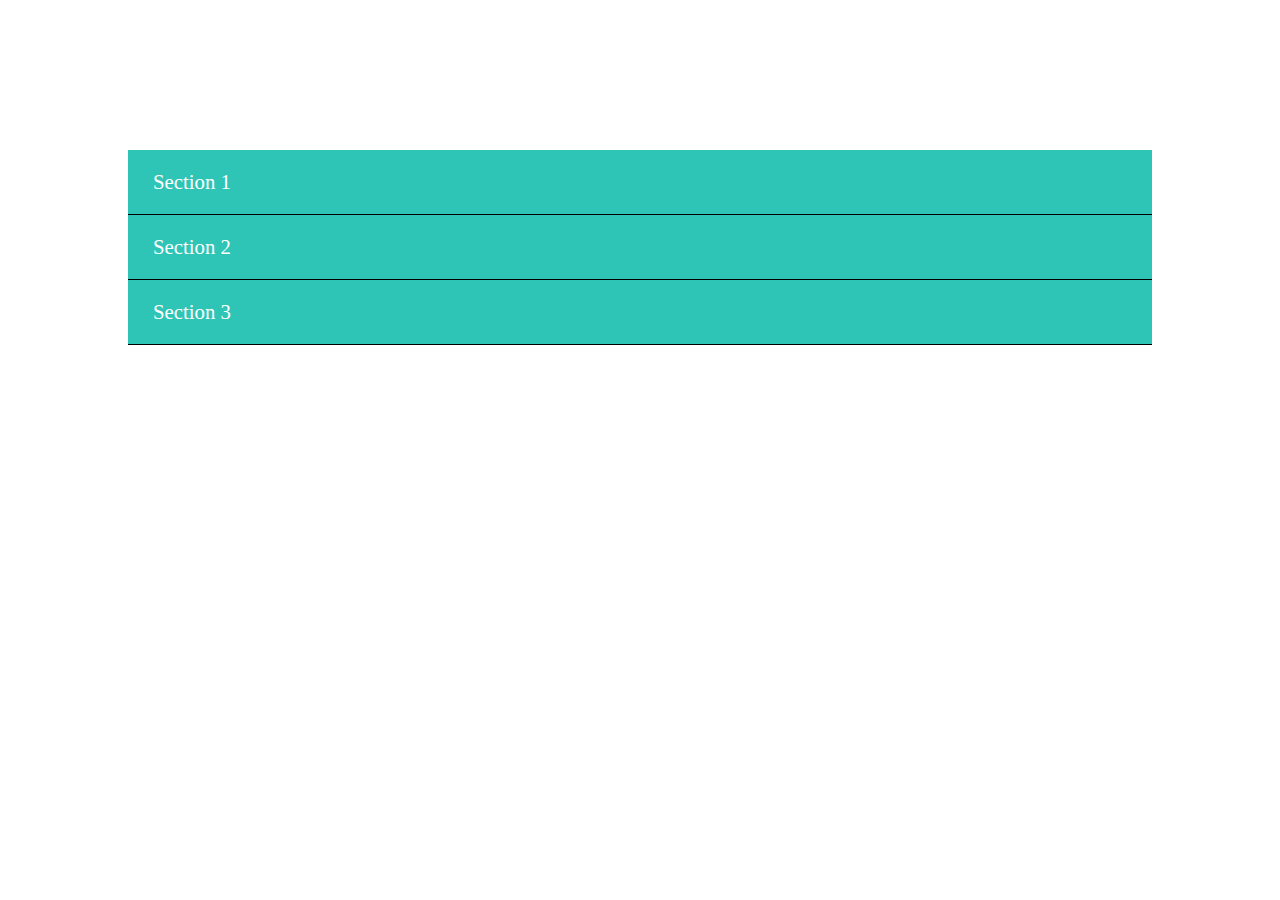
<file: accredition/index.html>
<!DOCTYPE html>
<html lang="en">
  <head>
    <meta charset="UTF-8" />
    <meta http-equiv="X-UA-Compatible" content="IE=edge" />
    <meta name="viewport" content="width=device-width, initial-scale=1.0" />
    <link rel="stylesheet" href="style.css" />
    <title>Document</title>
  </head>
  <body>
    <div class="header"><p>Section 1</p></div>

    <div class="content">
      <p>
        Proin pulvinar vehicula turpis, eget dignissim quam ullamcorper sit
        amet. Maecenas vehicula consectetur lorem. Duis eu nunc id justo aliquam
        vulputate in quis sem. Quisque ac fermentum sapien. Curabitur elementum
        nulla nec dolor sodales, rhoncus congue nunc porttitor. Suspendisse
        lacinia eleifend lorem at mollis. Duis sed porta purus, ut vulputate
        ante. Maecenas id dapibus nunc. Praesent in gravida nulla. Donec nec
        pharetra lorem.
      </p>
    </div>

    <div class="header"><p>Section 2</p></div>

    <div class="content">
      <p>
        Proin pulvinar vehicula turpis, eget dignissim quam ullamcorper sit
        amet. Maecenas vehicula consectetur lorem. Duis eu nunc id justo aliquam
        vulputate in quis sem. Quisque ac fermentum sapien. Curabitur elementum
        nulla nec dolor sodales, rhoncus congue nunc porttitor. Suspendisse
        lacinia eleifend lorem at mollis. Duis sed porta purus, ut vulputate
        ante. Maecenas id dapibus nunc. Praesent in gravida nulla. Donec nec
        pharetra lorem.
      </p>
    </div>

    <div class="header"><p>Section 3</p></div>

    <div class="content">
      <p>
        Proin pulvinar vehicula turpis, eget dignissim quam ullamcorper sit
        amet. Maecenas vehicula consectetur lorem. Duis eu nunc id justo aliquam
        vulputate in quis sem. Quisque ac fermentum sapien. Curabitur elementum
        nulla nec dolor sodales, rhoncus congue nunc porttitor. Suspendisse
        lacinia eleifend lorem at mollis. Duis sed porta purus, ut vulputate
        ante. Maecenas id dapibus nunc. Praesent in gravida nulla. Donec nec
        pharetra lorem.
      </p>
    </div>

    <script>
      var header = document.getElementsByClassName("header");

      for (let i = 0; i < header.length; i++) {
        header[i].addEventListener("click", function () {
          this.classList.toggle("active");

          var content = document.querySelectorAll(".content");

          content = this.nextElementSibling;

          if (content.style.maxHeight) {
            content.style.maxHeight = null;
          } else {
            content.style.maxHeight = content.scrollHeight + "px";
          }
        });
      }
    </script>
  </body>
</html>
</file>
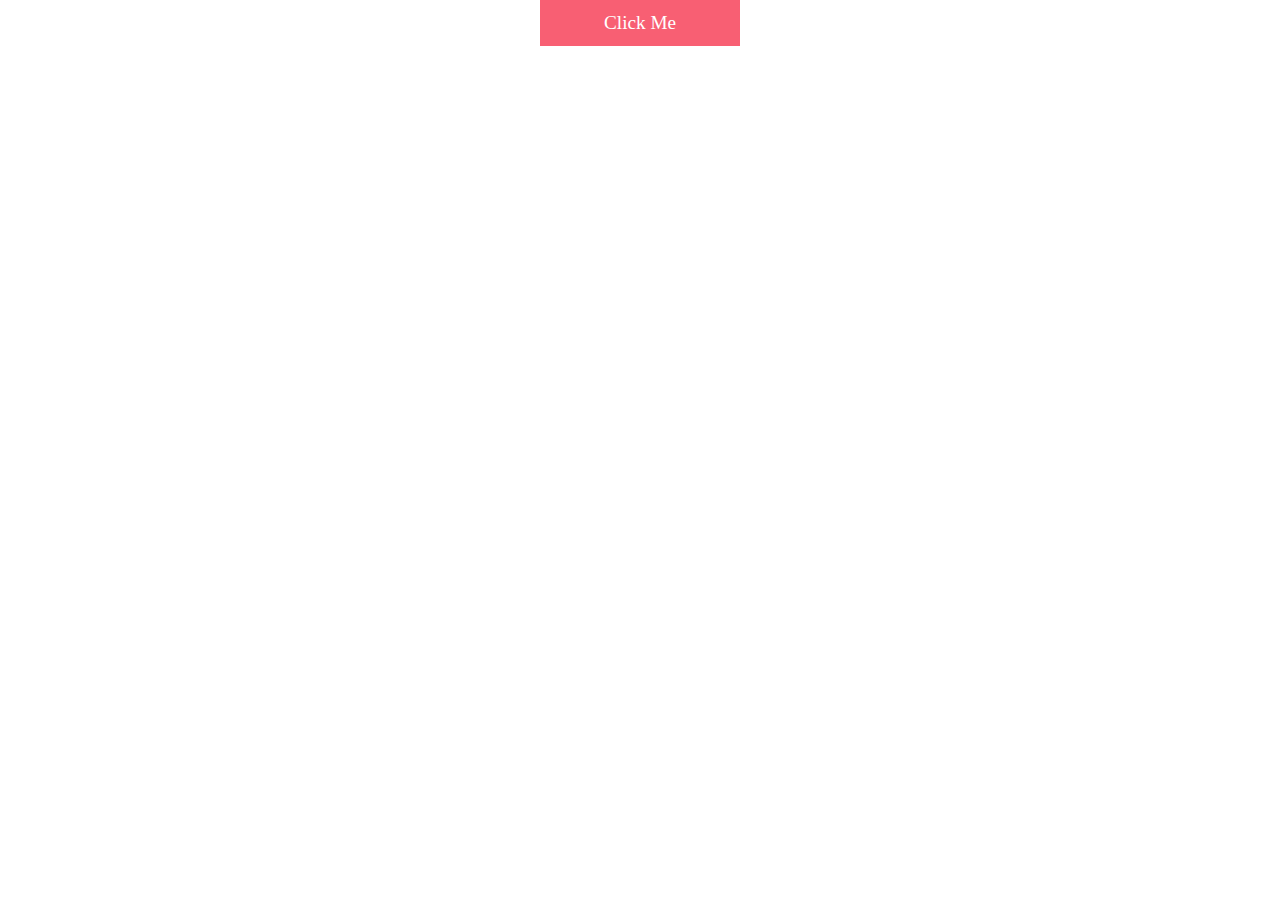
<file: dropdown_with_button_tags/index.html>
<!DOCTYPE html>
<html lang="en">
  <head>
    <meta charset="UTF-8" />
    <meta http-equiv="X-UA-Compatible" content="IE=edge" />
    <meta name="viewport" content="width=device-width, initial-scale=1.0" />
    <link rel="stylesheet" href="style.css" />
    <title>Document</title>
  </head>
  <body>
    <div class="container">
      <button class="click">Click Me</button>

      <div class="list">
        <button class="links">Link 1</button>

        <button class="links">Link 2</button>

        <button class="links">Link 3</button>

        <button class="links">Link 4</button>

        <button class="links">Link 5</button>
      </div>
    </div>

    <script>
      let click = document.querySelector(".click");

      let list = document.querySelector(".list");

      click.addEventListener("click", () => {
        list.classList.toggle("newlist");
      });
    </script>
  </body>
</html>
</file>
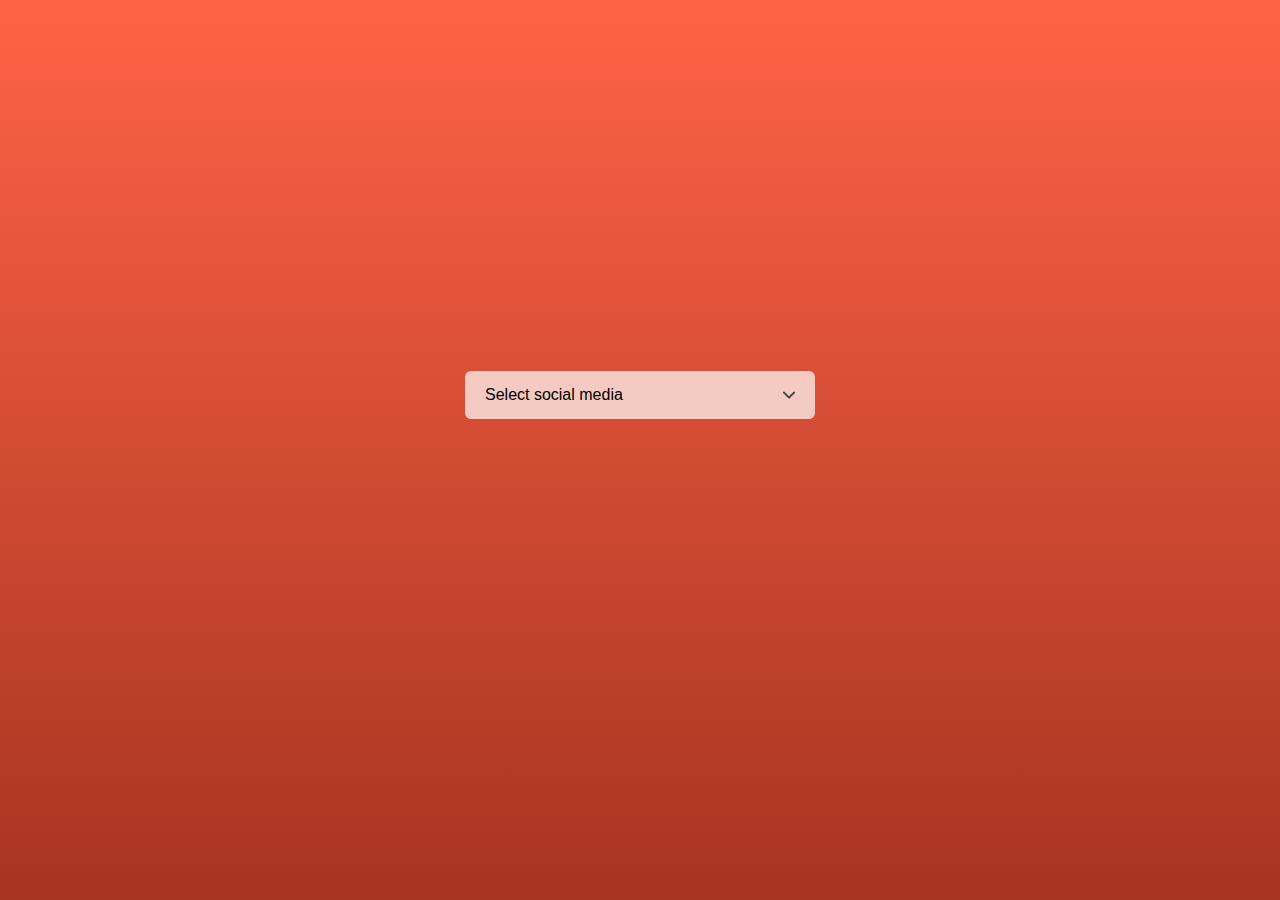
<file: dropdown_with_social_media/index.html>
<!DOCTYPE html>
<html lang="en">
  <head>
    <meta charset="UTF-8" />
    <meta http-equiv="X-UA-Compatible" content="IE=edge" />
    <meta name="viewport" content="width=device-width, initial-scale=1.0" />
    <title>Nav bar 2 with dropdown</title>
    <link rel="stylesheet" href="style.css" />
  </head>
  <body>
    <div class="hero">
      <div class="seclector">
        <div id="selectField">
          <p id="selectText">Select social media</p>
          <img src="img/arrow.png" alt="" />
        </div>

        <!-- menu -->
        <ul id="list" class="hide">
          <li class="options">
            <img src="img/facebook.png" alt="" />
            <p>facebook</p>
          </li>
          <li class="options">
            <img src="img/instagram.png" alt="" />
            <p>instagram</p>
          </li>
          <li class="options">
            <img src="img/pinterest.png" alt="" />
            <p>pinterest</p>
          </li>
          <li class="options">
            <img src="img/whatsapp.png" alt="" />
            <p>whatsapp</p>
          </li>
          <li class="options">
            <img src="img/youtube.png" alt="" />
            <p>youtube</p>
          </li>
        </ul>
      </div>
    </div>
    <script src="active.js"></script>
  </body>
</html>
</file>
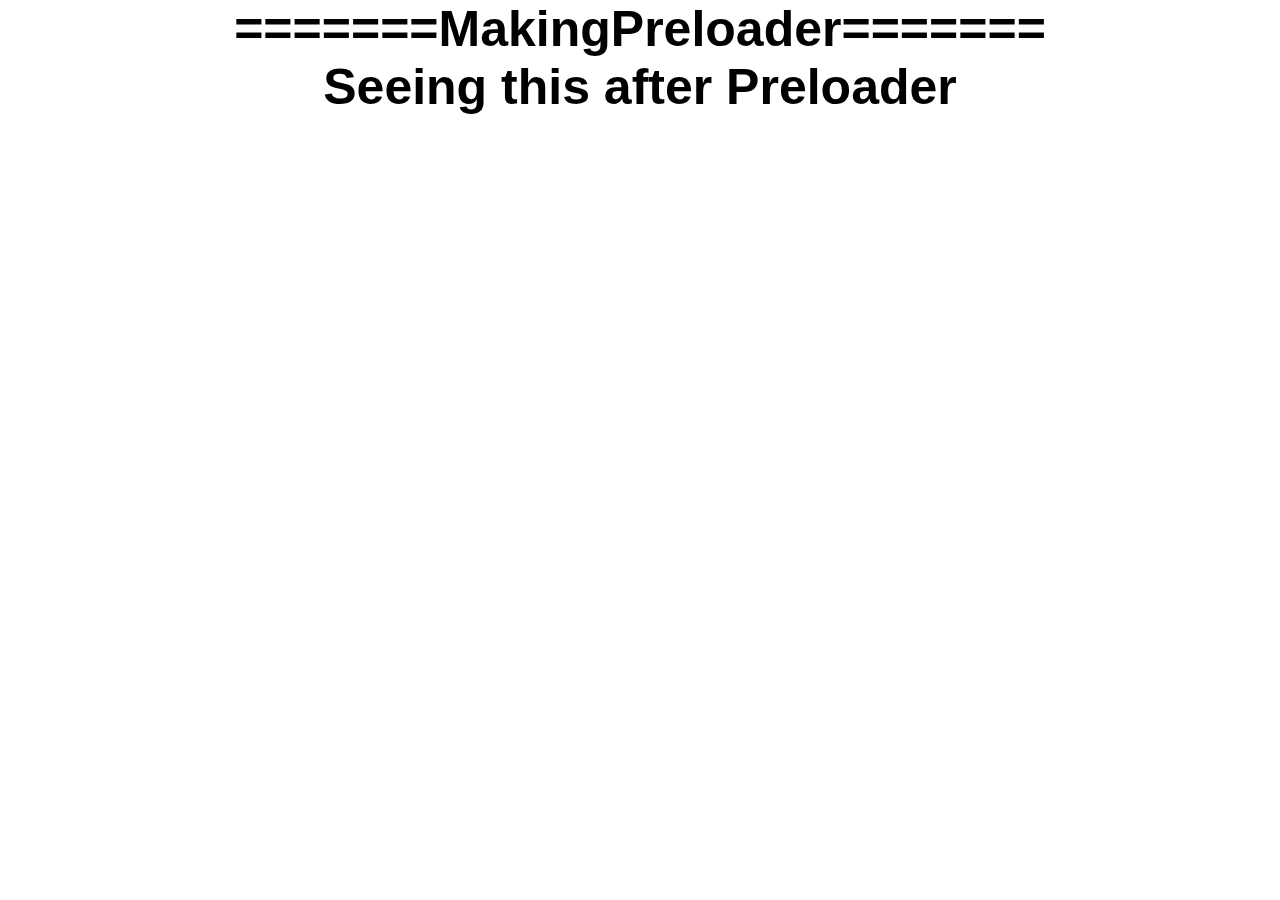
<file: Preloader/index.html>
<!DOCTYPE html>
<html lang="en">
  <head>
    <meta charset="UTF-8" />
    <meta http-equiv="X-UA-Compatible" content="IE=edge" />
    <meta name="viewport" content="width=device-width, initial-scale=1.0" />
    <link rel="stylesheet" href="style.css" />
    <title>Preloader</title>
  </head>
  <body>
    <!-- Preloader  -->
    <!-- /* Main Preloader Code {Copy Code}*/ -->
    <div id="preloader"></div>

    <!-- Content  -->
    <div class="header__content">
      <h1>=======MakingPreloader=======</h1>
      <h1>Seeing this after Preloader</h1>
    </div>
    <script src="active.js"></script>
  </body>
</html>
</file>
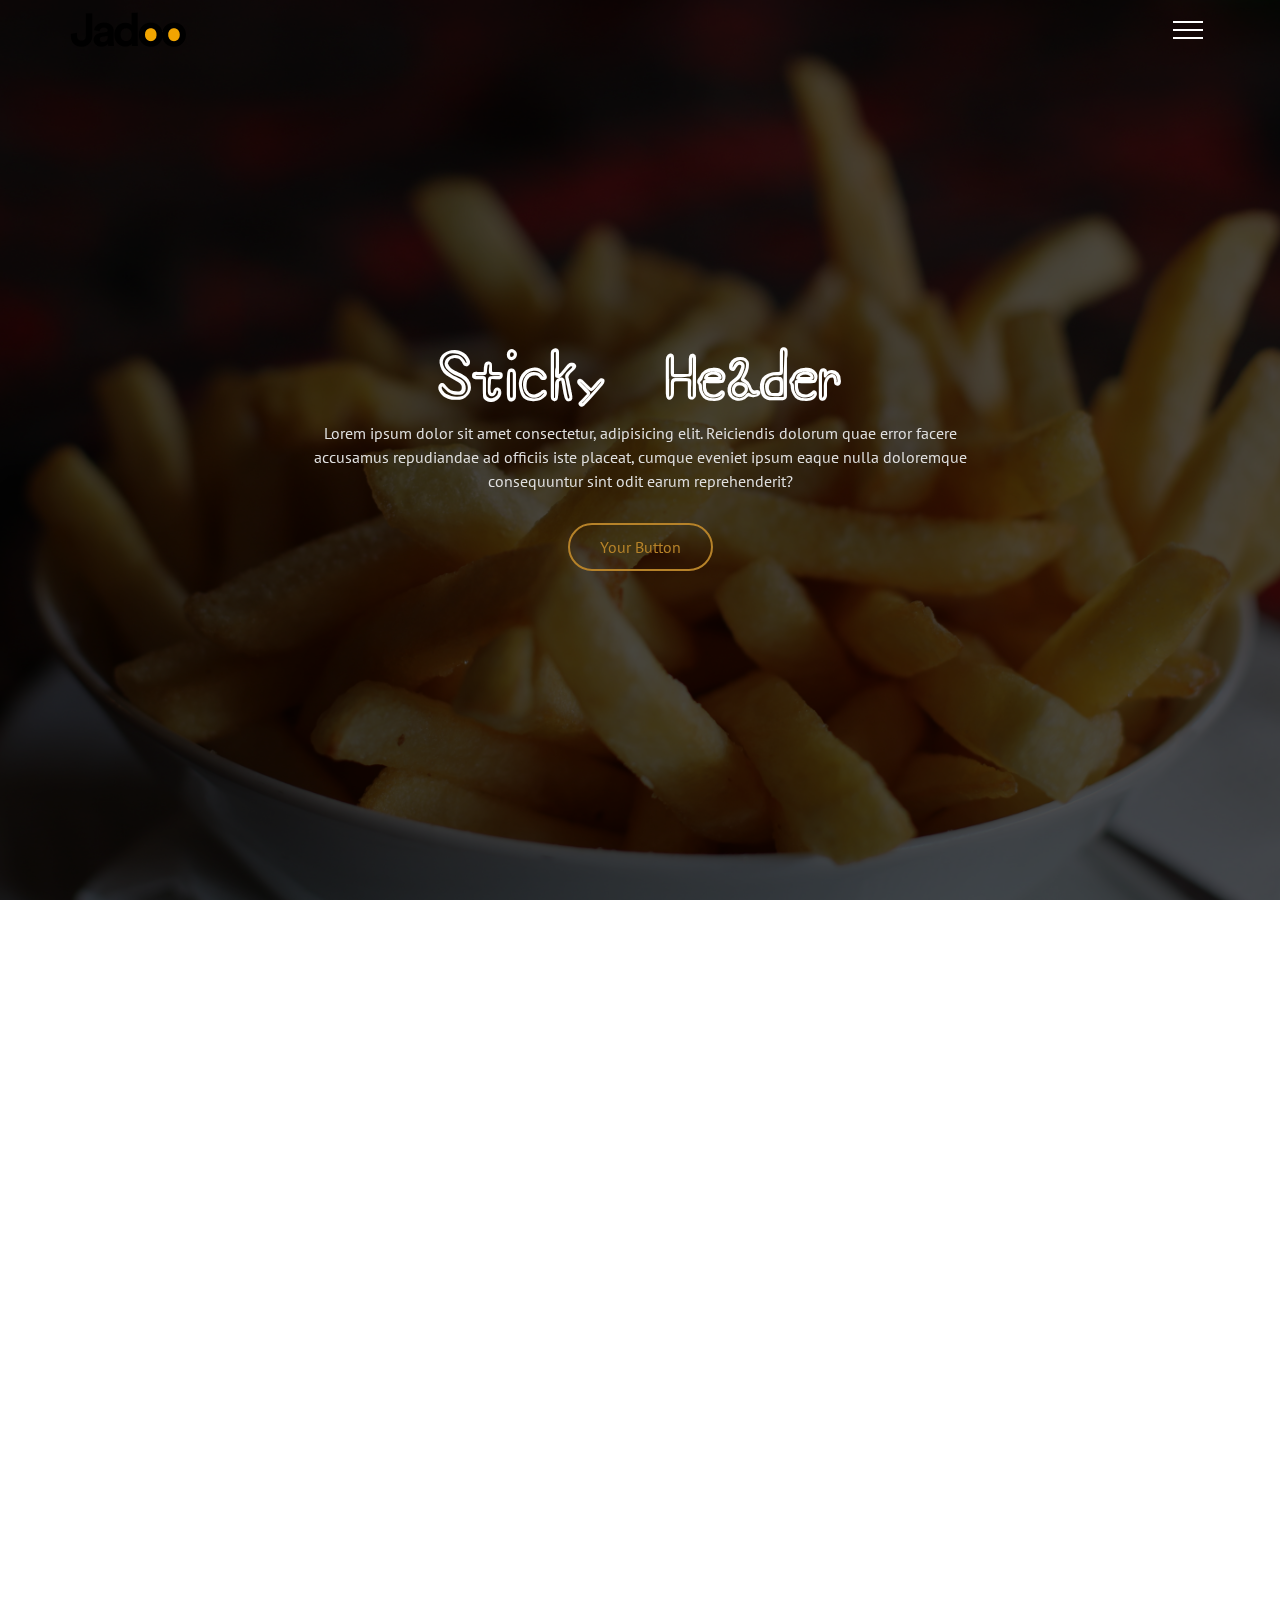
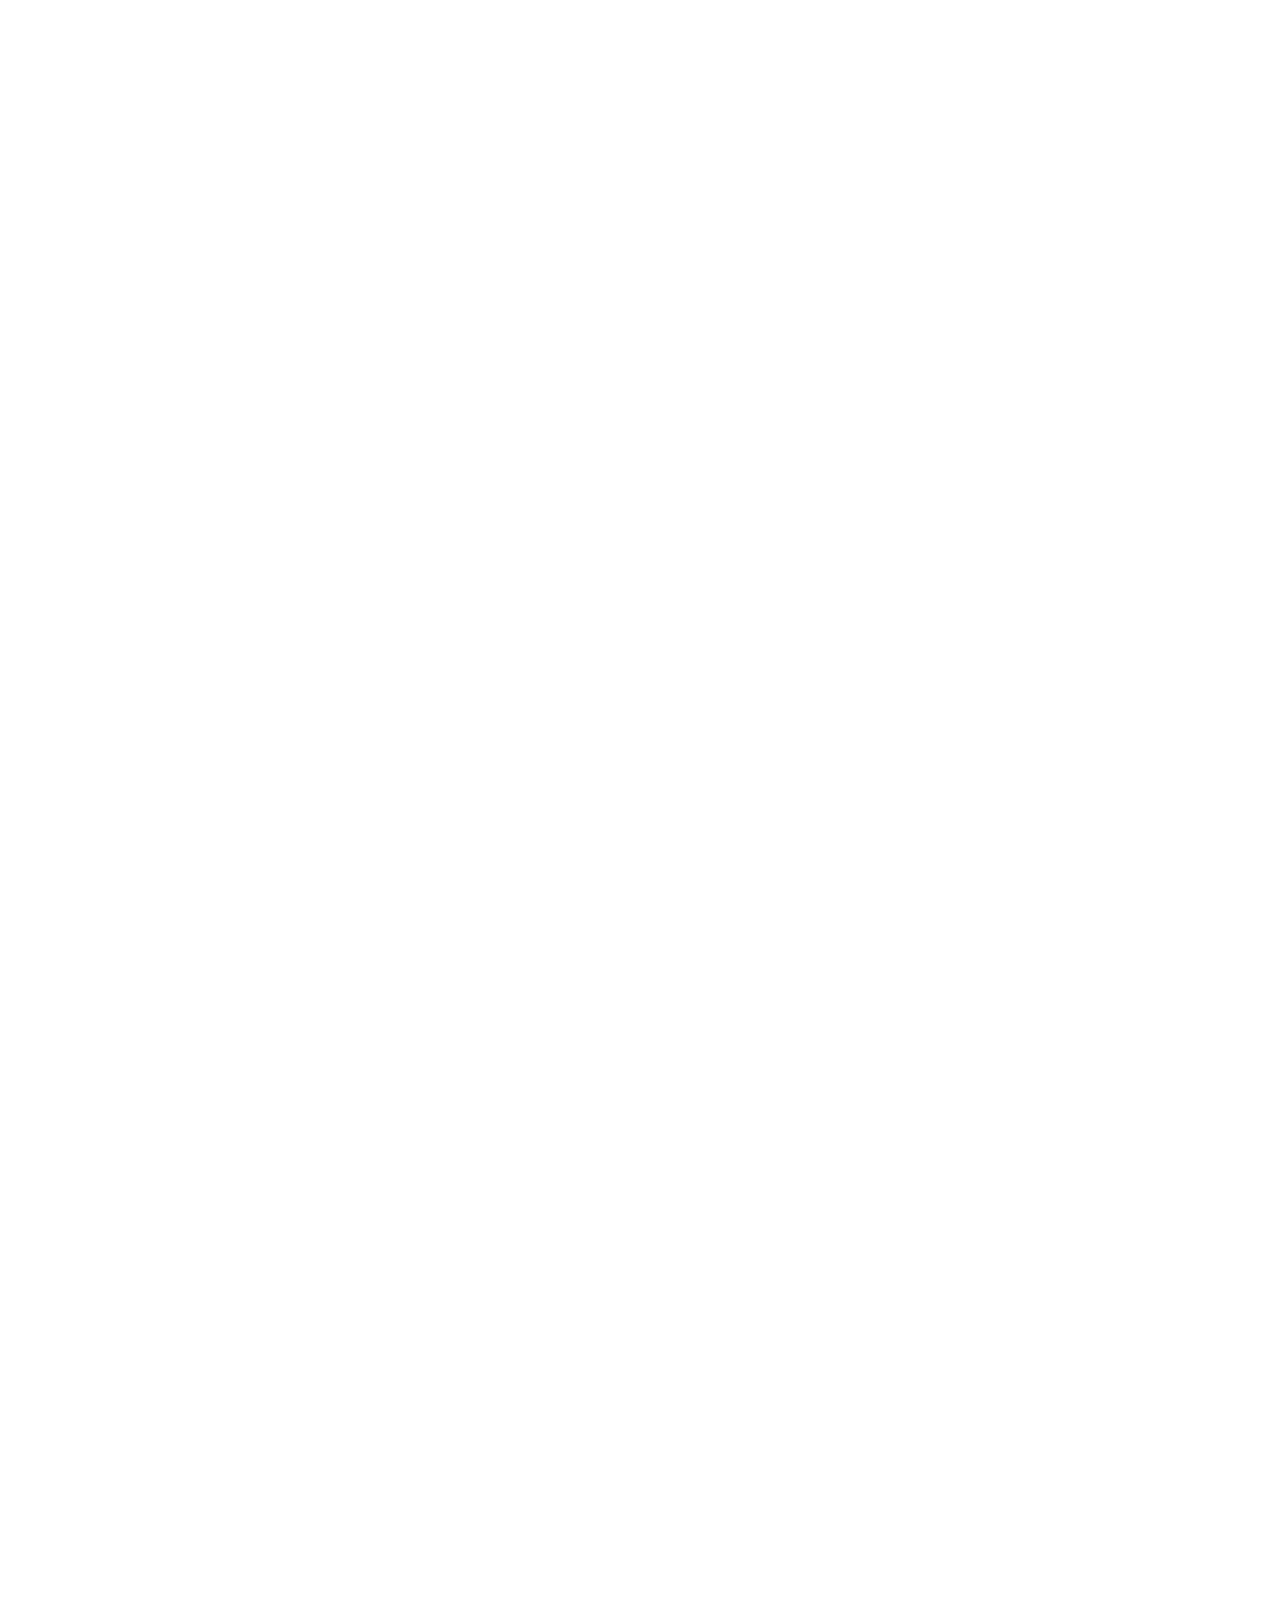
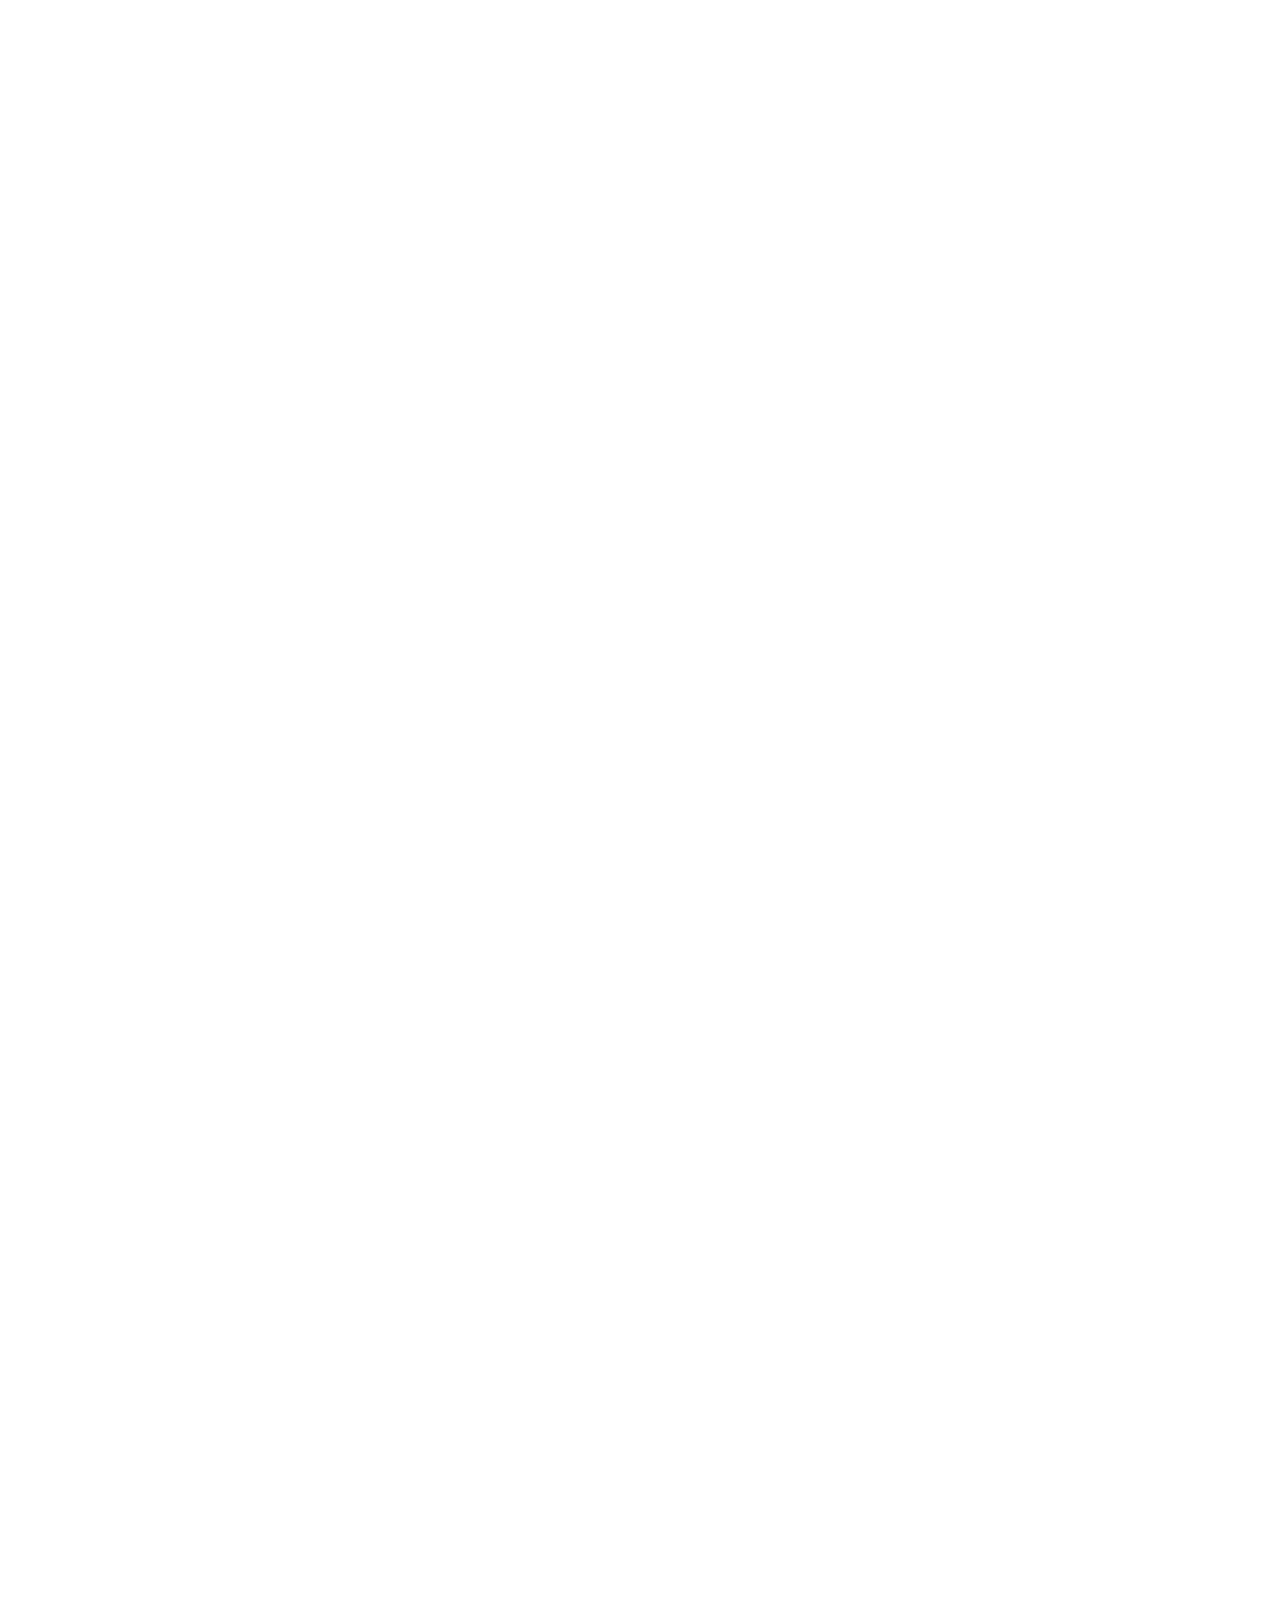
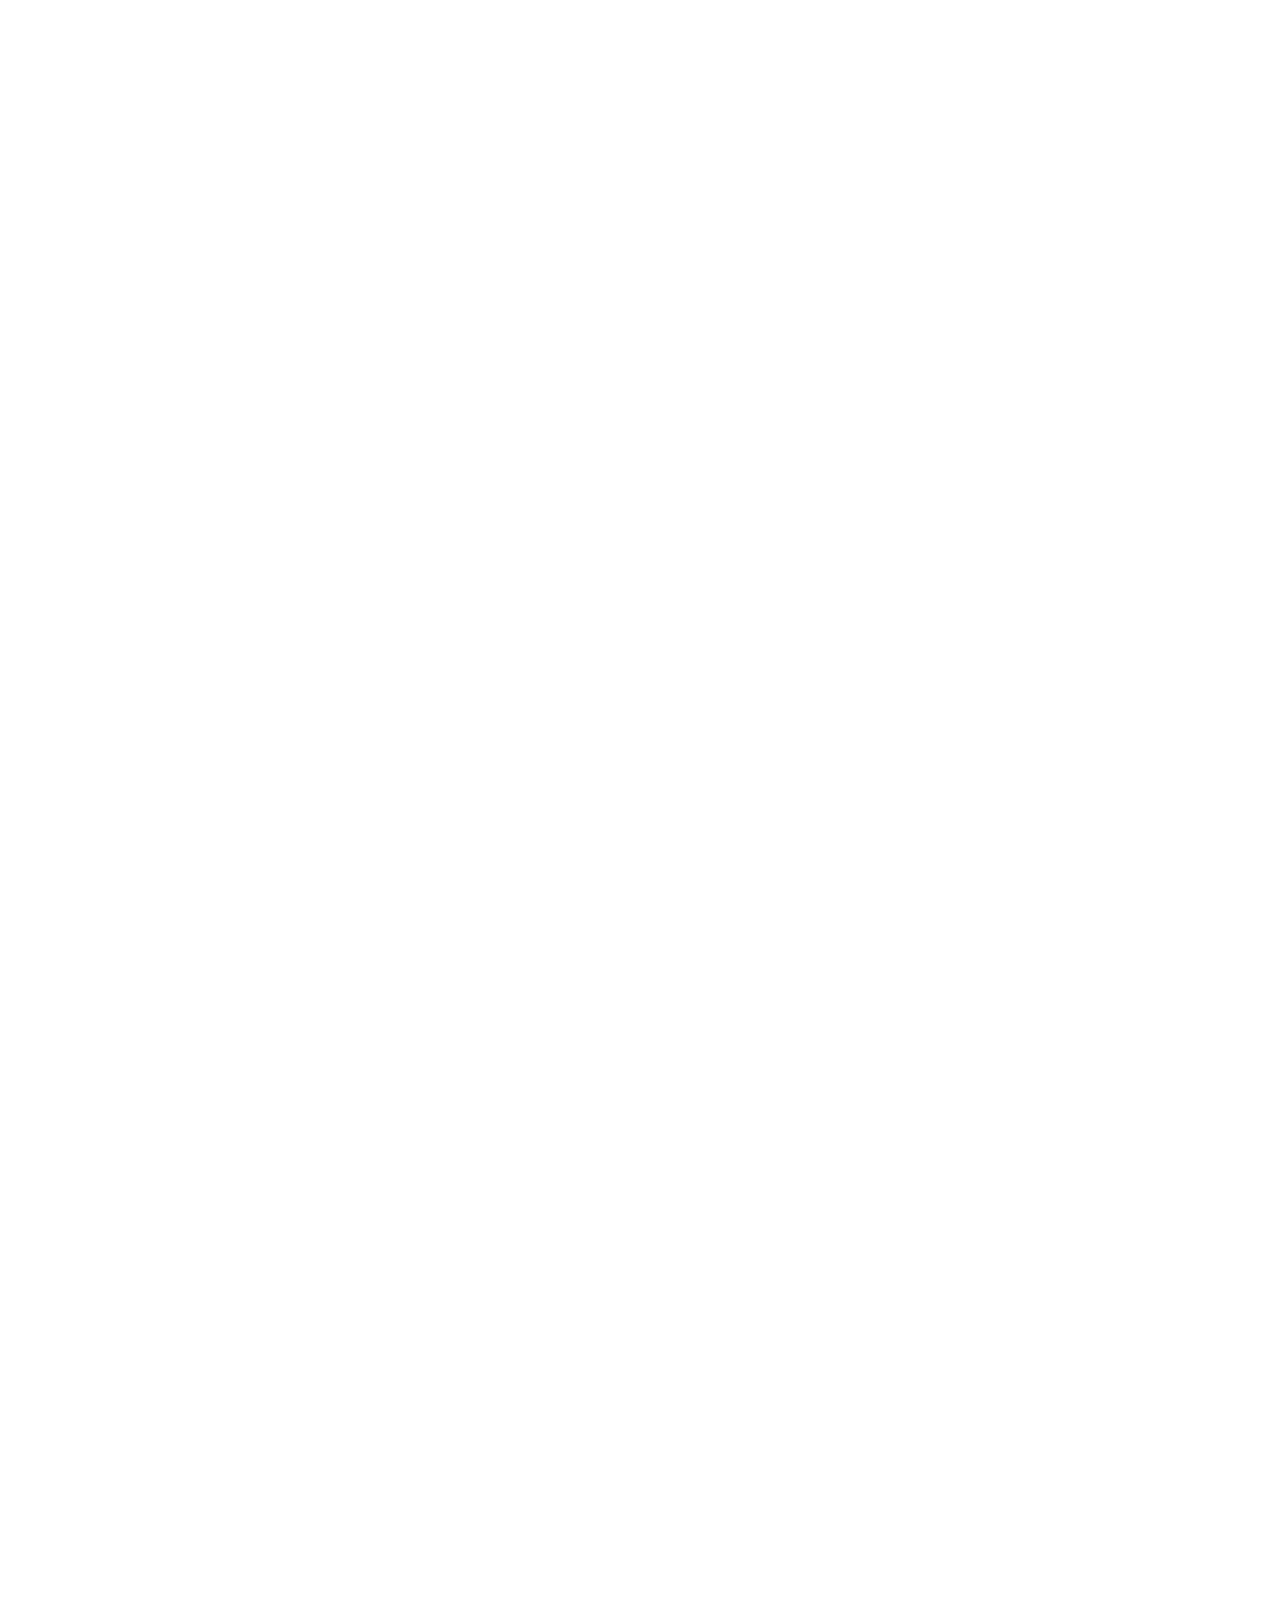
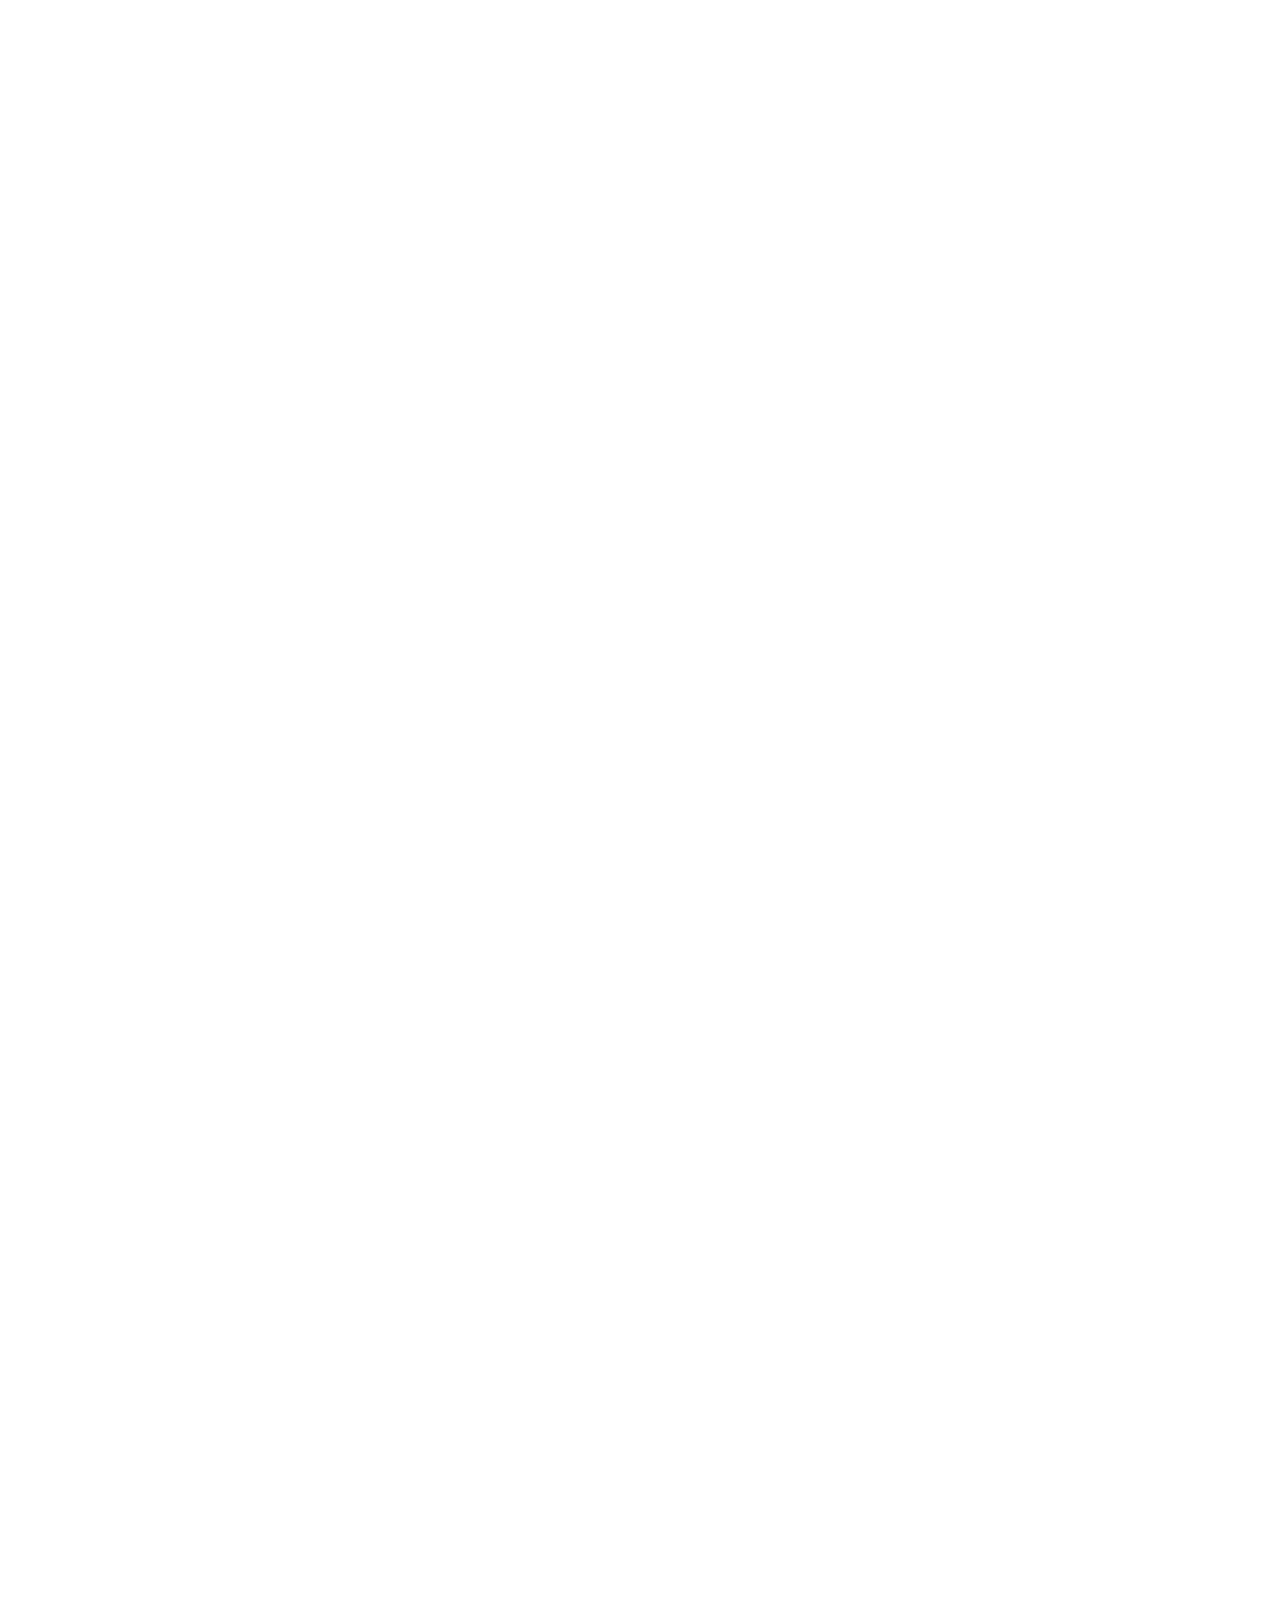
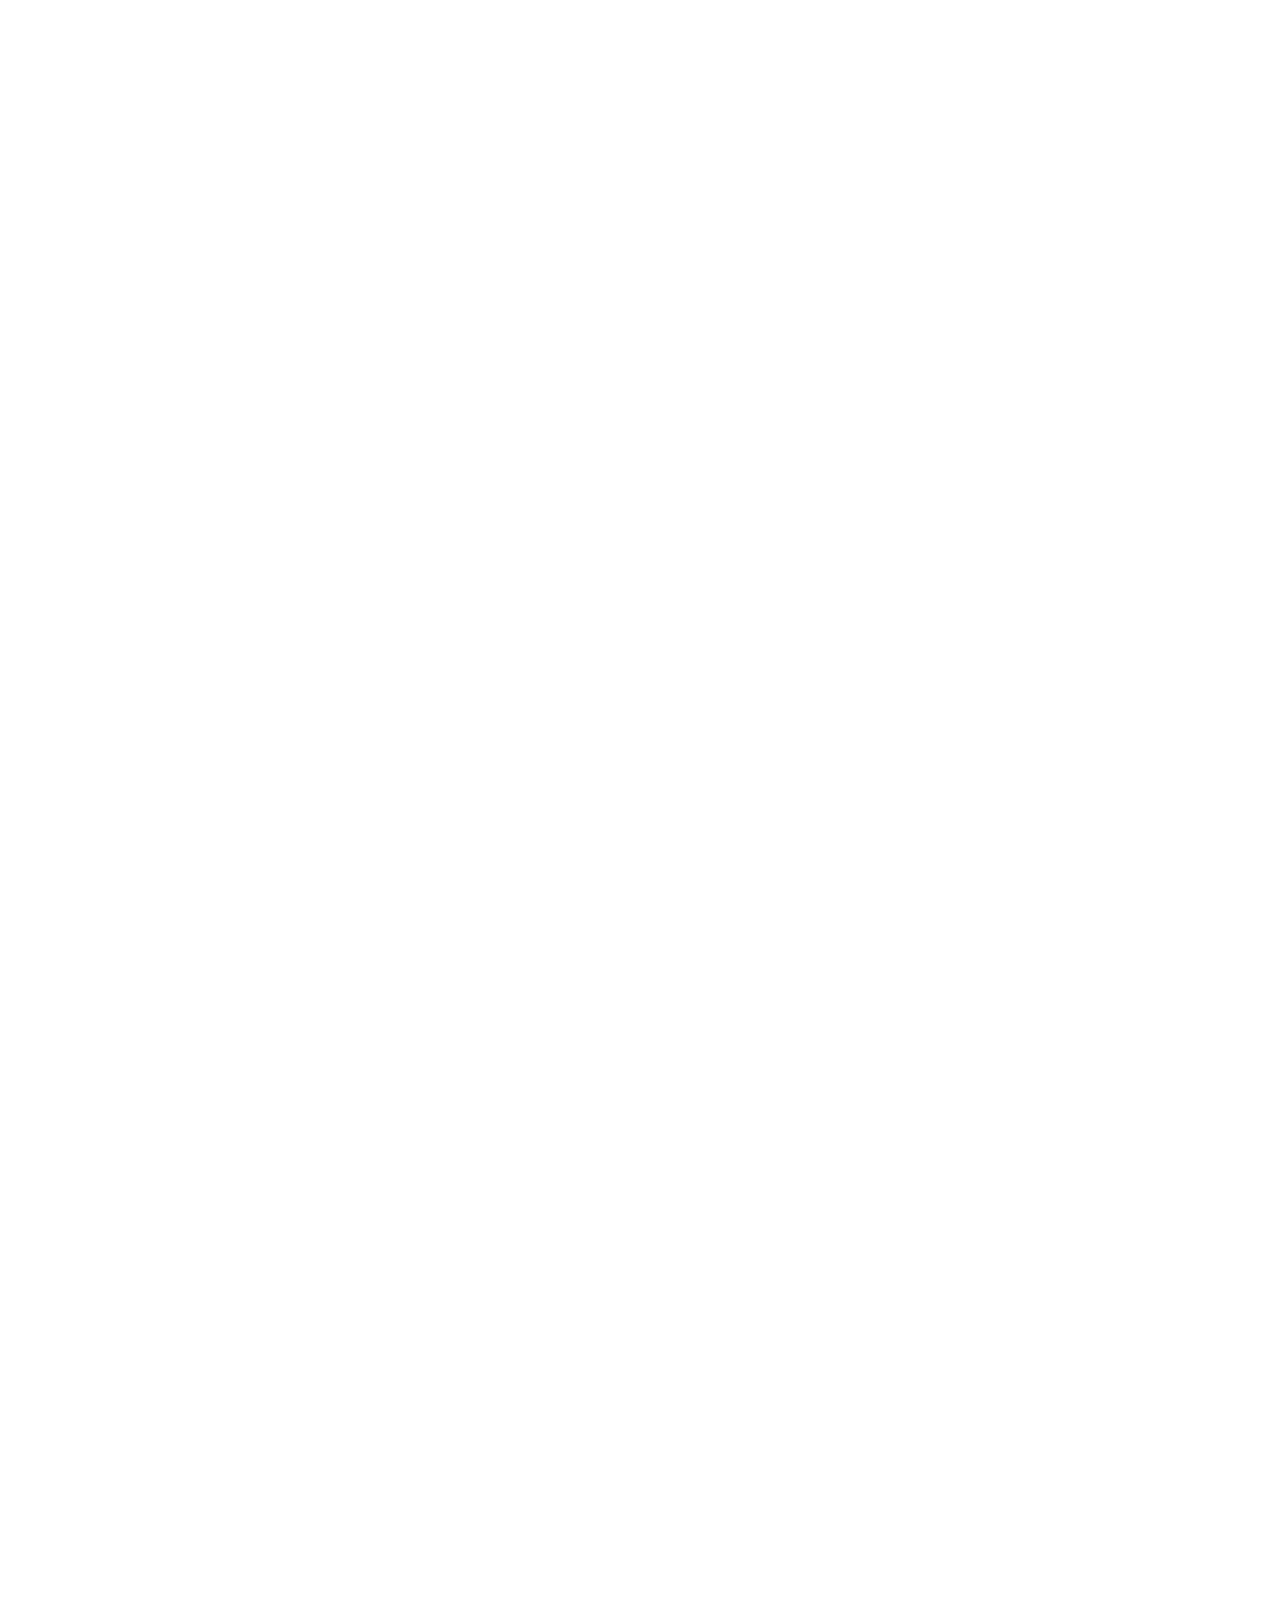
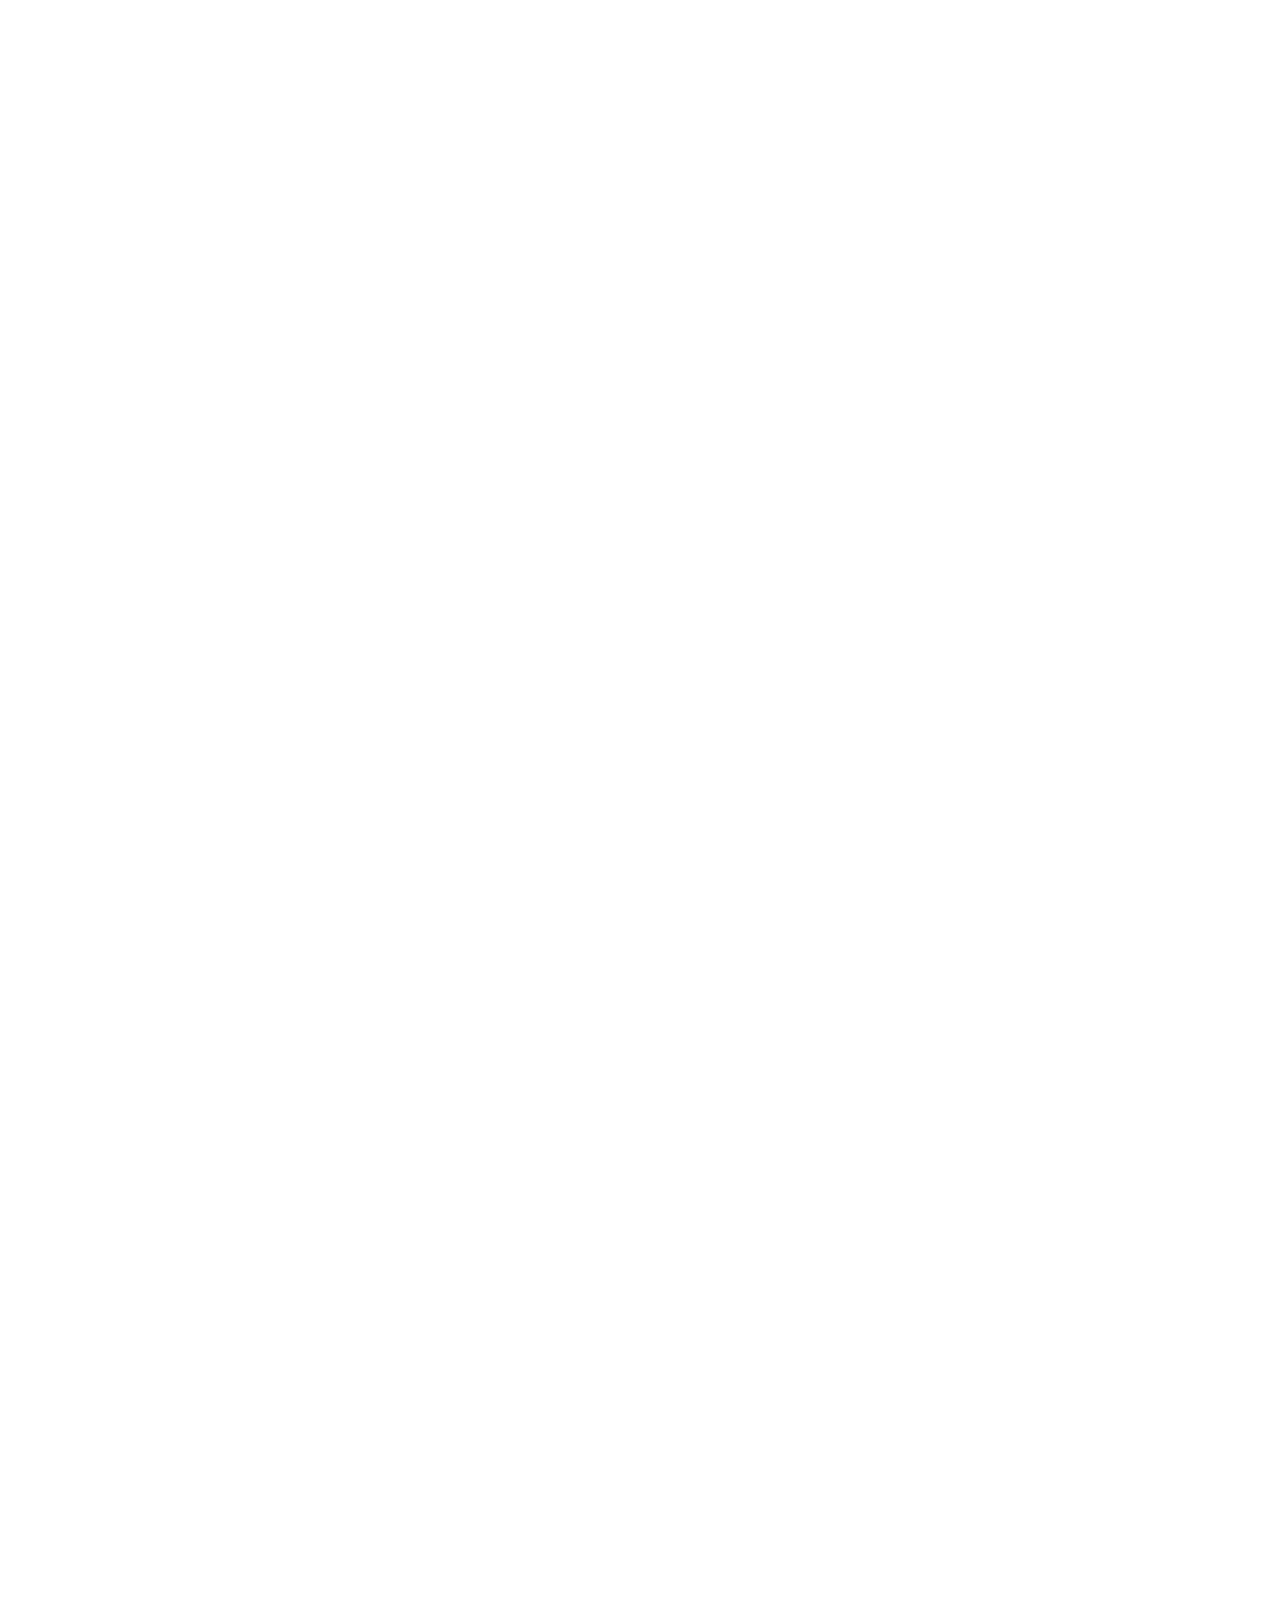
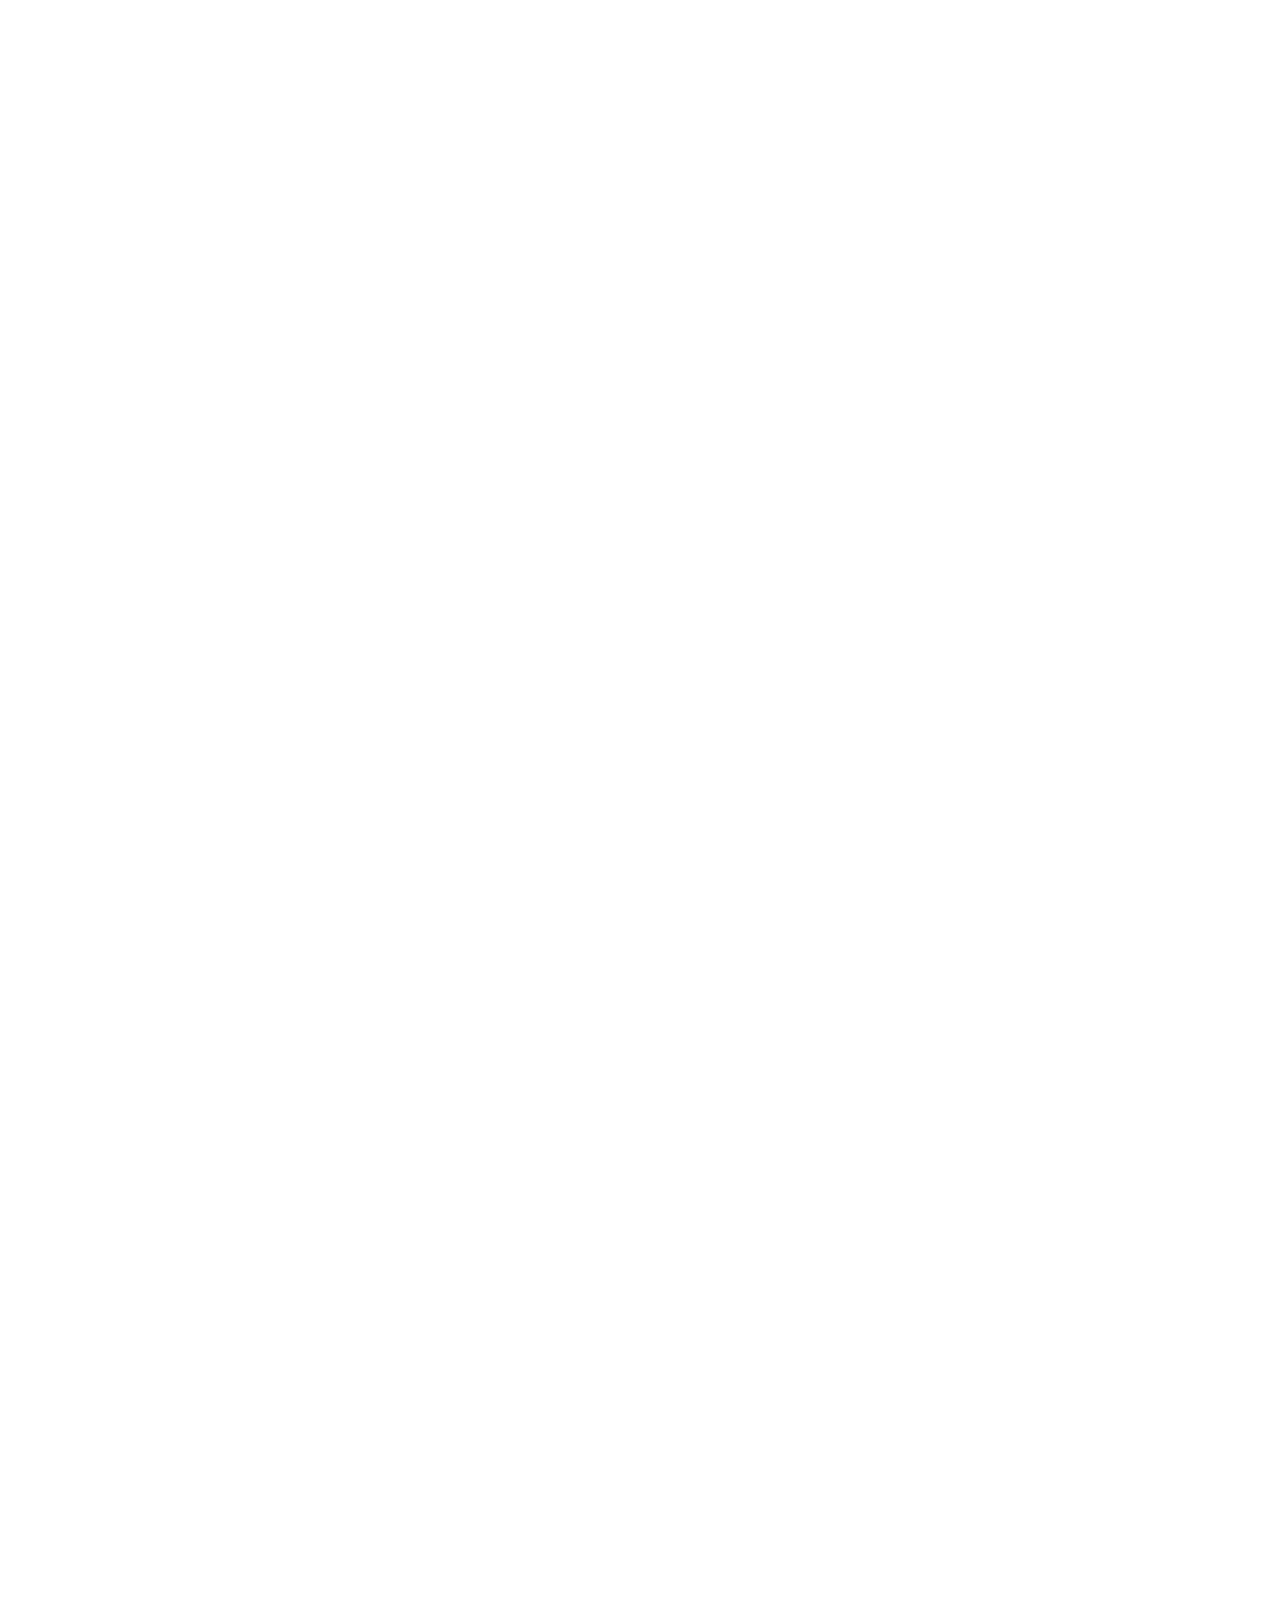
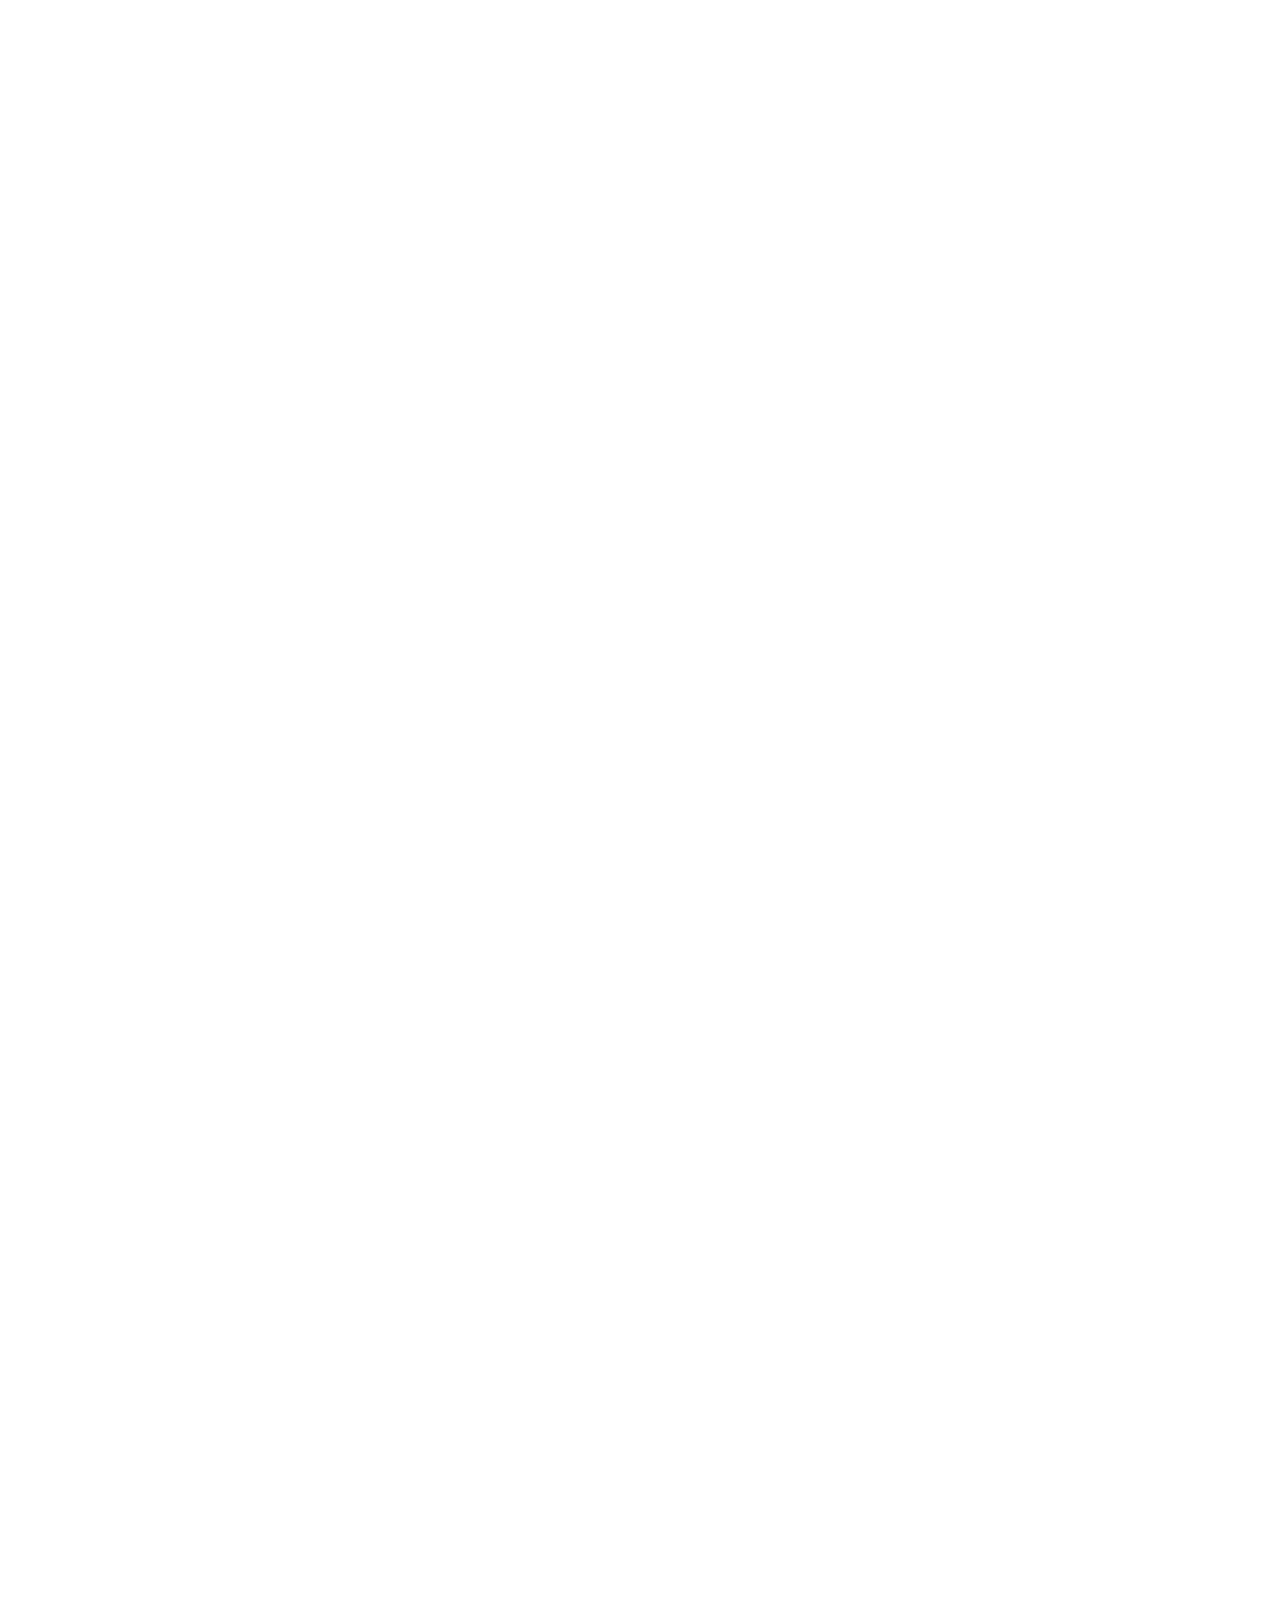
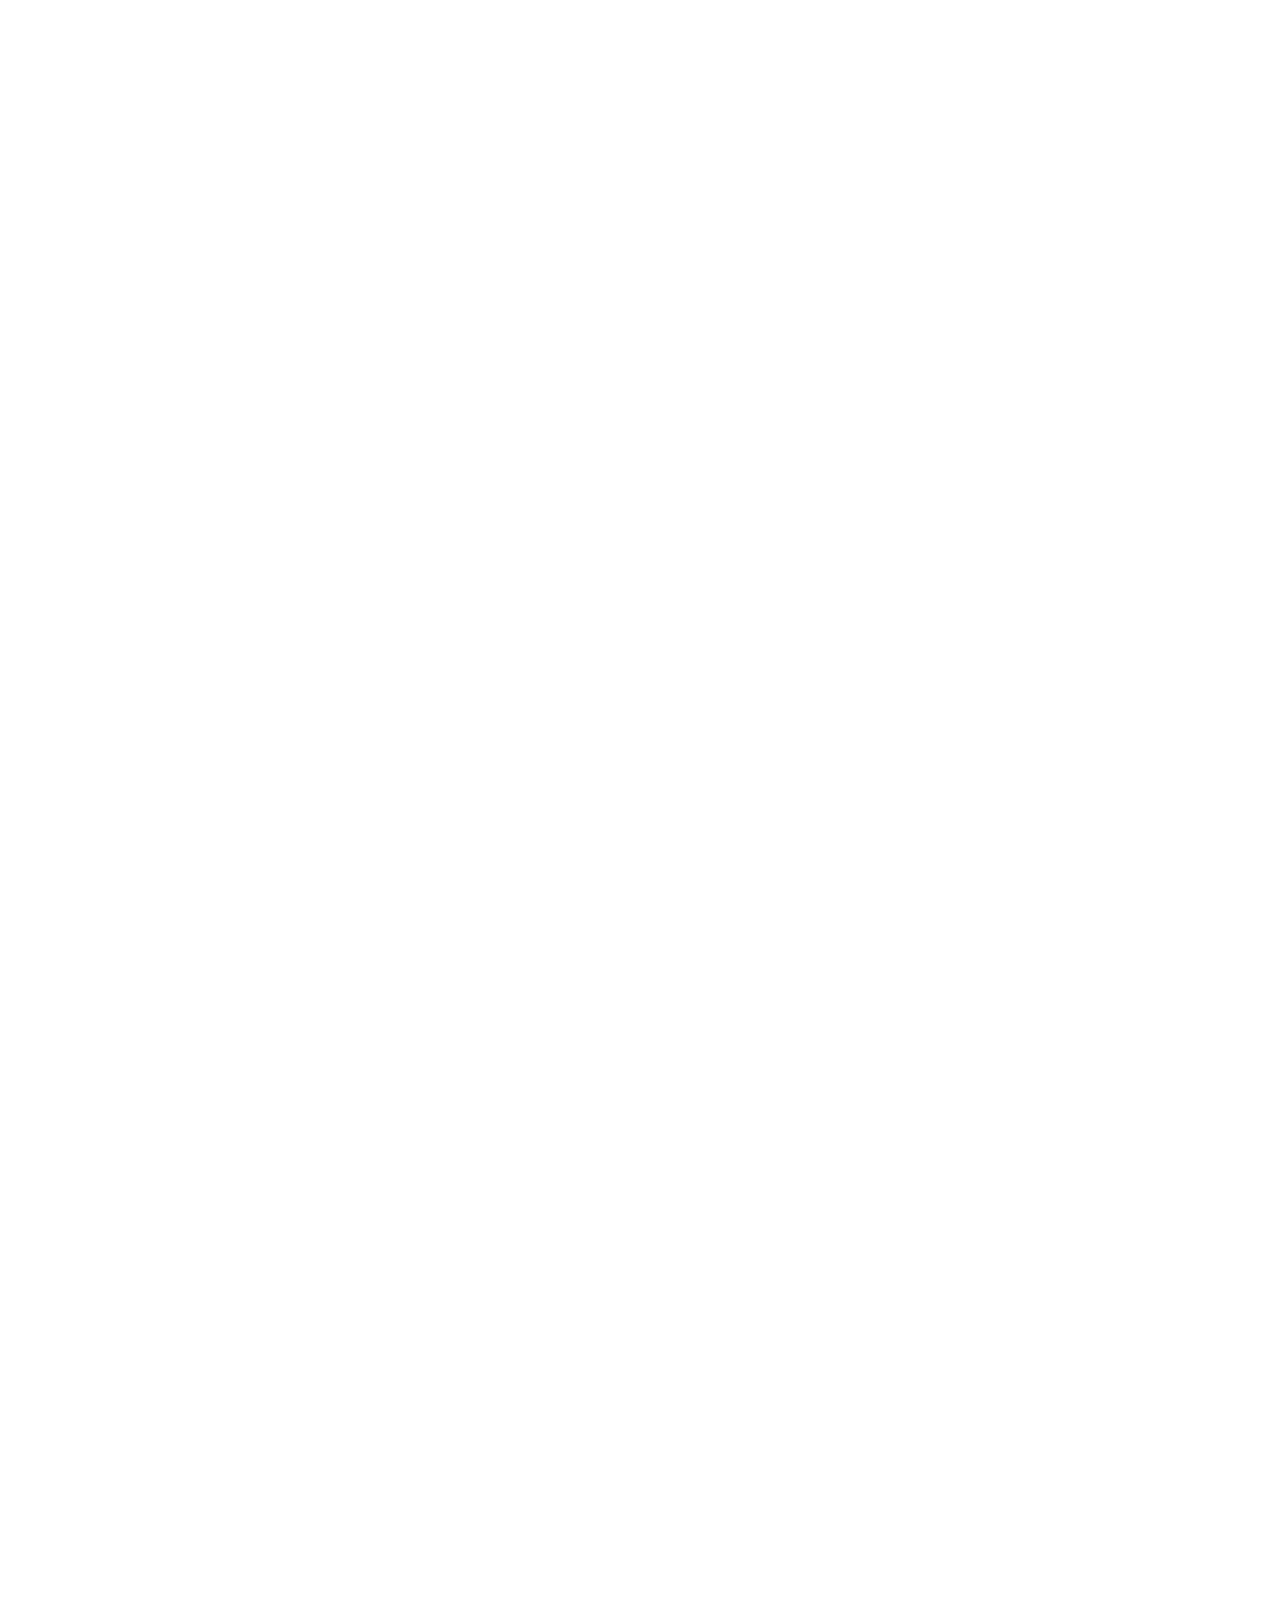
<file: preloader__with header/index.html>
<!DOCTYPE html>
<html lang="en">
  <head>
    <meta charset="UTF-8" />
    <meta http-equiv="X-UA-Compatible" content="IE=edge" />
    <meta name="viewport" content="width=device-width, initial-scale=1.0" />
    <title>ANavbar One</title>

    <!-- CSS file -->
    <link rel="stylesheet" href="style/aos.css" />
    <link rel="stylesheet" href="style/style.css" />
  </head>
  <body>
    <!-- Preloader  -->
    <div id="pre-loader"></div>

    <!-- Header Start -->
    <header class="header">
      <div class="container">
        <div class="row justify-content-space-between align-items-center">
          <div class="logo">
            <a href=""><img src="images/logo.png" alt="Logo" /></a>
          </div>
          <button type="button" class="nav-toggler">
            <span></span>
          </button>
          <nav class="nav">
            <ul>
              <li class="nav-item"><a href="">Link 1</a></li>
              <li class="nav-item"><a href="">Link 2</a></li>
              <li class="nav-item"><a href="">Link 3</a></li>
              <li class="nav-item"><a href="">Link 4</a></li>
              <li class="nav-item"><a href="">Link 5</a></li>
              <li class="nav-item"><a href="">Link 6</a></li>
            </ul>
          </nav>
        </div>
      </div>
    </header>
    <!-- Header End -->
    <section class="headerContent-section">
      <div class="headerContent-bg"></div>
      <div class="container">
        <div class="row min-vh-100 align-items-center">
          <div
            class="headerContent-text"
            data-aos="fade-up"
            data-aos-duration="1000"
          >
            <h1>Sticky Header</h1>
            <p>
              Lorem ipsum dolor sit amet consectetur, adipisicing elit.
              Reiciendis dolorum quae error facere accusamus repudiandae ad
              officiis iste placeat, cumque eveniet ipsum eaque nulla doloremque
              consequuntur sint odit earum reprehenderit?
            </p>
            <a href="" class="btn btn-default">Your Button</a>
          </div>
        </div>
      </div>
    </section>

    <div class="delete">
      <iframe
        width="950"
        height="534"
        src="https://www.youtube.com/embed/vjsnZHhI2Z0"
        title="YouTube video player"
        frameborder="0"
        allow="accelerometer; autoplay; clipboard-write; encrypted-media; gyroscope; picture-in-picture"
        allowfullscreen
      ></iframe>
      <iframe
        width="950"
        height="534"
        src="https://www.youtube.com/embed/vjsnZHhI2Z0"
        title="YouTube video player"
        frameborder="0"
        allow="accelerometer; autoplay; clipboard-write; encrypted-media; gyroscope; picture-in-picture"
        allowfullscreen
      ></iframe>
      <iframe
        width="950"
        height="534"
        src="https://www.youtube.com/embed/vjsnZHhI2Z0"
        title="YouTube video player"
        frameborder="0"
        allow="accelerometer; autoplay; clipboard-write; encrypted-media; gyroscope; picture-in-picture"
        allowfullscreen
      ></iframe>
      <iframe
        width="950"
        height="534"
        src="https://www.youtube.com/embed/vjsnZHhI2Z0"
        title="YouTube video player"
        frameborder="0"
        allow="accelerometer; autoplay; clipboard-write; encrypted-media; gyroscope; picture-in-picture"
        allowfullscreen
      ></iframe>
      <iframe
        width="950"
        height="534"
        src="https://www.youtube.com/embed/vjsnZHhI2Z0"
        title="YouTube video player"
        frameborder="0"
        allow="accelerometer; autoplay; clipboard-write; encrypted-media; gyroscope; picture-in-picture"
        allowfullscreen
      ></iframe>
      <iframe
        width="950"
        height="534"
        src="https://www.youtube.com/embed/vjsnZHhI2Z0"
        title="YouTube video player"
        frameborder="0"
        allow="accelerometer; autoplay; clipboard-write; encrypted-media; gyroscope; picture-in-picture"
        allowfullscreen
      ></iframe>
      <iframe
        width="950"
        height="534"
        src="https://www.youtube.com/embed/vjsnZHhI2Z0"
        title="YouTube video player"
        frameborder="0"
        allow="accelerometer; autoplay; clipboard-write; encrypted-media; gyroscope; picture-in-picture"
        allowfullscreen
      ></iframe>
      <iframe
        width="950"
        height="534"
        src="https://www.youtube.com/embed/vjsnZHhI2Z0"
        title="YouTube video player"
        frameborder="0"
        allow="accelerometer; autoplay; clipboard-write; encrypted-media; gyroscope; picture-in-picture"
        allowfullscreen
      ></iframe>
      <iframe
        width="950"
        height="534"
        src="https://www.youtube.com/embed/vjsnZHhI2Z0"
        title="YouTube video player"
        frameborder="0"
        allow="accelerometer; autoplay; clipboard-write; encrypted-media; gyroscope; picture-in-picture"
        allowfullscreen
      ></iframe>
      <iframe
        width="950"
        height="534"
        src="https://www.youtube.com/embed/vjsnZHhI2Z0"
        title="YouTube video player"
        frameborder="0"
        allow="accelerometer; autoplay; clipboard-write; encrypted-media; gyroscope; picture-in-picture"
        allowfullscreen
      ></iframe>
      <iframe
        width="950"
        height="534"
        src="https://www.youtube.com/embed/vjsnZHhI2Z0"
        title="YouTube video player"
        frameborder="0"
        allow="accelerometer; autoplay; clipboard-write; encrypted-media; gyroscope; picture-in-picture"
        allowfullscreen
      ></iframe>
      <iframe
        width="950"
        height="534"
        src="https://www.youtube.com/embed/vjsnZHhI2Z0"
        title="YouTube video player"
        frameborder="0"
        allow="accelerometer; autoplay; clipboard-write; encrypted-media; gyroscope; picture-in-picture"
        allowfullscreen
      ></iframe>
      <iframe
        width="950"
        height="534"
        src="https://www.youtube.com/embed/vjsnZHhI2Z0"
        title="YouTube video player"
        frameborder="0"
        allow="accelerometer; autoplay; clipboard-write; encrypted-media; gyroscope; picture-in-picture"
        allowfullscreen
      ></iframe>
      <iframe
        width="950"
        height="534"
        src="https://www.youtube.com/embed/vjsnZHhI2Z0"
        title="YouTube video player"
        frameborder="0"
        allow="accelerometer; autoplay; clipboard-write; encrypted-media; gyroscope; picture-in-picture"
        allowfullscreen
      ></iframe>
      <iframe
        width="950"
        height="534"
        src="https://www.youtube.com/embed/vjsnZHhI2Z0"
        title="YouTube video player"
        frameborder="0"
        allow="accelerometer; autoplay; clipboard-write; encrypted-media; gyroscope; picture-in-picture"
        allowfullscreen
      ></iframe>
      <iframe
        width="950"
        height="534"
        src="https://www.youtube.com/embed/vjsnZHhI2Z0"
        title="YouTube video player"
        frameborder="0"
        allow="accelerometer; autoplay; clipboard-write; encrypted-media; gyroscope; picture-in-picture"
        allowfullscreen
      ></iframe>
      <iframe
        width="950"
        height="534"
        src="https://www.youtube.com/embed/vjsnZHhI2Z0"
        title="YouTube video player"
        frameborder="0"
        allow="accelerometer; autoplay; clipboard-write; encrypted-media; gyroscope; picture-in-picture"
        allowfullscreen
      ></iframe>
      <iframe
        width="950"
        height="534"
        src="https://www.youtube.com/embed/vjsnZHhI2Z0"
        title="YouTube video player"
        frameborder="0"
        allow="accelerometer; autoplay; clipboard-write; encrypted-media; gyroscope; picture-in-picture"
        allowfullscreen
      ></iframe>
      <iframe
        width="950"
        height="534"
        src="https://www.youtube.com/embed/vjsnZHhI2Z0"
        title="YouTube video player"
        frameborder="0"
        allow="accelerometer; autoplay; clipboard-write; encrypted-media; gyroscope; picture-in-picture"
        allowfullscreen
      ></iframe>
      <iframe
        width="950"
        height="534"
        src="https://www.youtube.com/embed/vjsnZHhI2Z0"
        title="YouTube video player"
        frameborder="0"
        allow="accelerometer; autoplay; clipboard-write; encrypted-media; gyroscope; picture-in-picture"
        allowfullscreen
      ></iframe>
      <iframe
        width="950"
        height="534"
        src="https://www.youtube.com/embed/vjsnZHhI2Z0"
        title="YouTube video player"
        frameborder="0"
        allow="accelerometer; autoplay; clipboard-write; encrypted-media; gyroscope; picture-in-picture"
        allowfullscreen
      ></iframe>
      <iframe
        width="950"
        height="534"
        src="https://www.youtube.com/embed/vjsnZHhI2Z0"
        title="YouTube video player"
        frameborder="0"
        allow="accelerometer; autoplay; clipboard-write; encrypted-media; gyroscope; picture-in-picture"
        allowfullscreen
      ></iframe>
      <iframe
        width="950"
        height="534"
        src="https://www.youtube.com/embed/vjsnZHhI2Z0"
        title="YouTube video player"
        frameborder="0"
        allow="accelerometer; autoplay; clipboard-write; encrypted-media; gyroscope; picture-in-picture"
        allowfullscreen
      ></iframe>
      <iframe
        width="950"
        height="534"
        src="https://www.youtube.com/embed/vjsnZHhI2Z0"
        title="YouTube video player"
        frameborder="0"
        allow="accelerometer; autoplay; clipboard-write; encrypted-media; gyroscope; picture-in-picture"
        allowfullscreen
      ></iframe>
      <iframe
        width="950"
        height="534"
        src="https://www.youtube.com/embed/vjsnZHhI2Z0"
        title="YouTube video player"
        frameborder="0"
        allow="accelerometer; autoplay; clipboard-write; encrypted-media; gyroscope; picture-in-picture"
        allowfullscreen
      ></iframe>
      <iframe
        width="950"
        height="534"
        src="https://www.youtube.com/embed/vjsnZHhI2Z0"
        title="YouTube video player"
        frameborder="0"
        allow="accelerometer; autoplay; clipboard-write; encrypted-media; gyroscope; picture-in-picture"
        allowfullscreen
      ></iframe>
      <iframe
        width="950"
        height="534"
        src="https://www.youtube.com/embed/vjsnZHhI2Z0"
        title="YouTube video player"
        frameborder="0"
        allow="accelerometer; autoplay; clipboard-write; encrypted-media; gyroscope; picture-in-picture"
        allowfullscreen
      ></iframe>
      <iframe
        width="950"
        height="534"
        src="https://www.youtube.com/embed/vjsnZHhI2Z0"
        title="YouTube video player"
        frameborder="0"
        allow="accelerometer; autoplay; clipboard-write; encrypted-media; gyroscope; picture-in-picture"
        allowfullscreen
      ></iframe>
      <iframe
        width="950"
        height="534"
        src="https://www.youtube.com/embed/vjsnZHhI2Z0"
        title="YouTube video player"
        frameborder="0"
        allow="accelerometer; autoplay; clipboard-write; encrypted-media; gyroscope; picture-in-picture"
        allowfullscreen
      ></iframe>
      <iframe
        width="950"
        height="534"
        src="https://www.youtube.com/embed/vjsnZHhI2Z0"
        title="YouTube video player"
        frameborder="0"
        allow="accelerometer; autoplay; clipboard-write; encrypted-media; gyroscope; picture-in-picture"
        allowfullscreen
      ></iframe>
    </div>

    <!-- Js file -->
    <script src="js/aos.js"></script>
    <script src="js/script.js"></script>
  </body>
</html>
</file>
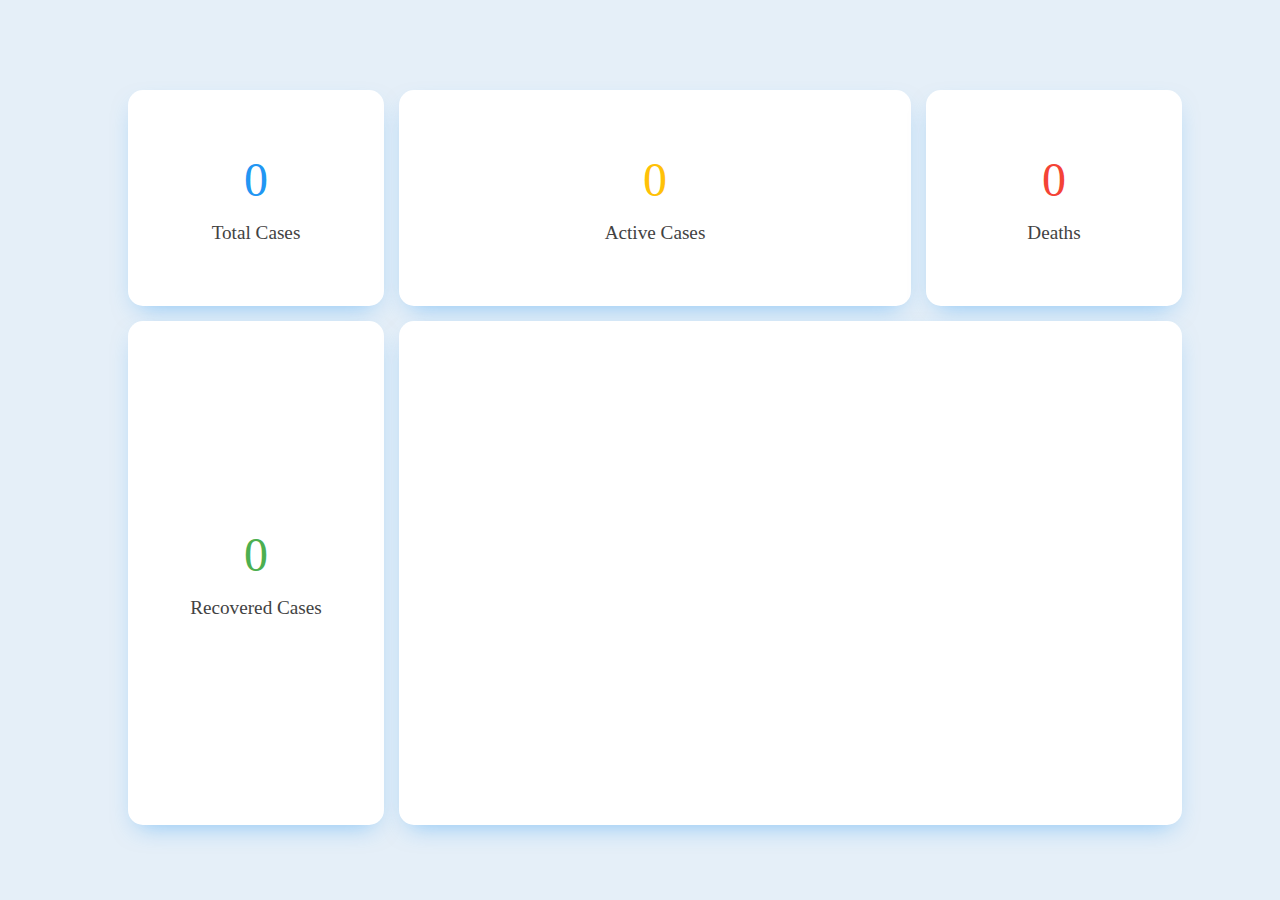
<file: xtra 1/index.html>
<!DOCTYPE html>
<html lang="en">
  <head>
    <meta charset="UTF-8" />
    <meta http-equiv="X-UA-Compatible" content="IE=edge" />
    <meta name="viewport" content="width=device-width, initial-scale=1.0" />
    <link rel="stylesheet" href="style.css" />
    <title>Document</title>
  </head>
  <body>
    <section>
      <div class="total-cases block">
        <p class="numbers">0</p>

        <p class="label">Total Cases</p>
      </div>

      <div class="active-cases block">
        <p class="numbers">0</p>

        <p class="label">Active Cases</p>
      </div>

      <div class="death-cases block">
        <p class="numbers">0</p>

        <p class="label">Deaths</p>
      </div>

      <div class="recovered-cases block">
        <p class="numbers">0</p>

        <p class="label">Recovered Cases</p>
      </div>

      <div class="news">
        <!-- loaded with ajax request -->
      </div>
    </section>
    <script>
      fetch(
        "https://covid-19-statistics.p.rapidapi.com/reports/total?date=2020-04-07",
        {
          method: "GET",

          headers: {
            "x-rapidapi-key":
              "2d2dea647fmsh577c57bb54abd69p13249djsn06827c6f1fe8",

            "x-rapidapi-host": "covid-19-statistics.p.rapidapi.com",
          },
        }
      )
        .then((response) => response.json())

        .then((data) => {
          var numbers = document.querySelectorAll(".numbers");

          num = new Intl.NumberFormat("en-US");

          numbers[0].innerHTML = num.format(data.data.confirmed);

          numbers[1].innerHTML = num.format(data.data.active);

          numbers[2].innerHTML = num.format(data.data.deaths);

          numbers[3].innerHTML = num.format(data.data.recovered);
        })

        .catch((err) => {
          console.error(err);
        });

      // news ajax request

      fetch(
        "https://covid-19-news.p.rapidapi.com/v1/covid?q=covid&lang=en&media=True",
        {
          method: "GET",

          headers: {
            "x-rapidapi-key":
              "2d2dea647fmsh577c57bb54abd69p13249djsn06827c6f1fe8",

            "x-rapidapi-host": "covid-19-news.p.rapidapi.com",
          },
        }
      )
        .then((response) => response.json())

        .then((data) => {
          var news = document.querySelector(".news");

          for (let i = 0; i < 20; i++) {
            var newsData = `<div class="card">

    <img src="${data.articles[i].media}" alt="news_image">

    <p class="headline">${data.articles[i].title}</p>

    <p class="summary">${data.articles[i].summary}</p>

    <a href="${data.articles[i].link}" class="read-more">

        <button>Read More</button>

    </a>

</div>`;

            news.innerHTML += newsData;
          }
        })

        .catch((err) => {
          console.error(err);
        });
    </script>
  </body>
</html>
</file>
<file: accredition/style.css>
* {
  margin: 0;

  padding: 0;

  box-sizing: border-box;

  color: #fff;

  font-family: Futura Md BT;
}

body {
  width: 100%;

  display: flex;

  justify-content: center;

  align-items: center;

  flex-direction: column;

  margin: 150px 0;
}

.header {
  width: 80%;

  background-color: #2ec4b6;

  transition: 0.3s;

  border-bottom: 1px solid #000;
}

.header p {
  padding: 20px 25px;

  font-size: 1.3em;
}

.content {
  width: 80%;

  background-color: #03254e;

  transition: 0.3s;

  overflow: hidden;

  max-height: 0;
}

.content p {
  width: 80%;

  padding: 20px 0;

  margin: 0 auto;

  font-size: 1.2em;
}

.header:hover,
.active {
  background-color: #3553ff;
}
</file>
<file: dropdown_with_button_tags/style.css>
* {
  margin: 0;

  padding: 0;

  box-sizing: border-box;
}

body {
  width: 100%;

  display: flex;

  justify-content: center;

  align-items: center;

  background-image: url("https://www.cdgroupcredentialing.com/wp-content/uploads/2019/07/logo-background-shapes-png-5.png");

  background-size: cover;
}

.container {
  width: 200px;

  position: relative;
}

.click {
  background-color: #f85f73;
}

.click:hover {
  background-color: #b71c1c;
}

.click,
.links {
  padding: 12px;

  font-size: 1.2em;

  font-family: futura Md BT;

  border: none;

  outline: none;

  width: 200px;

  color: #fff;

  transition: 0.3s;
}

.list {
  position: absolute;

  transform: scaleY(0);

  transform-origin: top;

  transition: 0.3s;
}

.newlist {
  transform: scaleY(1);
}

.links {
  background-color: #283c63;
}

.links:hover {
  background-color: #01579b;

  transform: scale(1.1);
}
* {
  margin: 0;

  padding: 0;

  box-sizing: border-box;
}

body {
  width: 100%;

  display: flex;

  justify-content: center;

  align-items: center;

  background-image: url("https://www.cdgroupcredentialing.com/wp-content/uploads/2019/07/logo-background-shapes-png-5.png");

  background-size: cover;
}

.container {
  width: 200px;

  position: relative;
}

.click {
  background-color: #f85f73;
}

.click:hover {
  background-color: #b71c1c;
}

.click,
.links {
  padding: 12px;

  font-size: 1.2em;

  font-family: futura Md BT;

  border: none;

  outline: none;

  width: 200px;

  color: #fff;

  transition: 0.3s;
}

.list {
  position: absolute;

  transform: scaleY(0);

  transform-origin: top;

  transition: 0.3s;
}

.newlist {
  transform: scaleY(1);
}

.links {
  background-color: #283c63;
}

.links:hover {
  background-color: #01579b;

  transform: scale(1.1);
}
</file>
<file: dropdown_with_social_media/style.css>
* {
  margin: 0;
  padding: 0;
  font-family: sans-serif;
}

.hero {
  width: 100%;
  height: 100vh;
  background-image: linear-gradient(#ff6347, #a73420);
  display: flex;
  align-items: center;
  justify-content: center;
}

.seclector {
  width: 350px;
  margin-top: -80px;
}

#selectField {
  width: 100%;
  padding: 15px 20px;
  margin-bottom: 30px;
  box-sizing: border-box;
  background: rgb(255, 255, 255, 0.7);
  border-radius: 6px;
  display: flex;
  align-items: center;
  justify-content: space-between;
  cursor: pointer;
}

#selectField img {
  width: 12px;
}

#list {
  width: 100%;
  background-color: rgba(255, 255, 255, 0.7);
  border-radius: 6px;
  overflow: hidden;
}

.options {
  width: 100%;
  padding: 15px 0 15px 70px;
  list-style: none;
  cursor: pointer;
  box-sizing: border-box;
  position: relative;
}

.options img {
  width: 25px;
  position: absolute;
  top: 12px;
  left: 25px;
}

.options:hover {
  background: white;
  transition: 0.3s all ease-in-out;
}

.hide {
  display: none;
  /* Alternative Way {visibility: hidden;}*/
}
</file>
<file: Preloader/style.css>
* {
  margin: 0;
  padding: 0;
  box-sizing: border-box;
}

body {
  font-family: sans-serif;
  display: flex;
  flex-direction: column;
  justify-content: center;
  text-align: center;
  align-items: center;
}

.header__content h1 {
  font-size: 50px;
}

/* Main Preloader Code {Copy Code}*/
#preloader {
  background: #000 url(img/preloader.gif) no-repeat center center;
  background-size: 15%;
  position: absolute;
  height: 100vh;
  width: 100%;
  z-index: 99;
}
</file>
<file: preloader__with header/style/style.css>
/* Fonts  */
@import url("https://fonts.googleapis.com/css2?family=Shizuru&display=swap");
@import url("https://fonts.googleapis.com/css2?family=PT+Sans&display=swap");

/* Variables */
:root {
  --main-color: #b68229;
  --dark: #111422;
  --dark-light: #0c122e;
  --white: #fff;
  --white-light: #dfdfdf;
  --shadow: 0 0 15px black, 0.25;
  --cursive-font: "Shizuru", cursive;
  scroll-behavior: smooth;
}

/* Global Settings */

* {
  margin: 0;
  padding: 0;
  box-sizing: border-box;
  outline: none;
}

::before,
::after {
  box-sizing: border-box;
}

body {
  font-family: "PT Sans", sans-serif;
  font-size: 16px;
  font-weight: 300;
  line-height: 1.5em;
  -webkit-tap-highlight-color: transparent;
  color: var(--white-light);
}

img {
  vertical-align: middle;
}

a {
  text-decoration: none;
}

ul {
  list-style: none;
}

h1 {
  font-weight: 700;
  color: var(--white);
}

h2 {
  font-weight: 600;
  color: var(--white);
}

p {
  font-size: 16px;
}

.container {
  max-width: 1170px;
  margin: auto;
}

.row {
  display: flex;
  flex-wrap: wrap;
}

.justify-content-space-between {
  justify-content: space-between;
}

.align-items-center {
  align-items: center;
}

.min-vh-100 {
  min-height: 100vh;
}

/* Button */
.btn {
  display: inline-block;
  padding: 10px 30px;
  background-color: transparent;
  border-radius: 30px;
  text-transform: capitalize;
  font-weight: 500;
  transition: all 0.5s ease;
  color: var(--main-color);
  font-size: 16px;
  cursor: pointer;
  font-family: inherit;
  line-height: 1.5;
  user-select: none;
  border: none;
}

.btn-default {
  border: 2px solid var(--main-color);
}

.btn-default:hover {
  color: var(--dark);
  background-color: var(--main-color);
}

/* Animation Keyframes */
@keyframes zoomInOut {
  0%,
  100% {
    transform: scale(1);
  }
  50% {
    transform: scale(1.1);
  }
}

#pre-loader {
  background: black url(../images/preloader.gif) no-repeat center center;
  background-size: 15%;
  height: 100vh;
  width: 100%;
  position: fixed;
  z-index: 100;
}

/* Header Area */
.header {
  padding: 12px 0;
  position: fixed;
  left: 0;
  top: 0;
  z-index: 9;
  width: 100%;
}

.header::before {
  content: "";
  position: absolute;
  left: 0;
  top: 0;
  height: 100%;
  width: 100%;
  background-color: black;
  box-shadow: var(--shadow);
  z-index: -1;
  transform: translateY(-100%);
  transition: transform 0.5s ease;
}

.header.sticky::before {
  transform: translateY(0%);
}

/* Logo */

.logo {
  min-height: 34px;
  display: flex;
  align-items: center;
  padding: 0 15px;
}

/* NavBar */
.nav-toggler {
  height: 35px;
  width: 45px;
  margin-right: 15px;
  cursor: pointer;
  border: none;
  background-color: transparent;
  display: flex;
  align-items: center;
  justify-content: center;
}

.nav-toggler.active {
  position: absolute;
  right: 0;
  z-index: 1;
  transition: all 0.5s ease;
  transform: translateX(-200px);
}

.nav-toggler.active span {
  background-color: transparent;
  transition: background-color 0.5s ease;
}

.nav-toggler span {
  height: 2px;
  width: 30px;
  display: block;
  background-color: var(--white);
  position: relative;
}

.nav-toggler span::before,
.nav-toggler span::after {
  content: "";
  position: absolute;
  left: 0;
  top: 0;
  height: 100%;
  width: 100%;
  background-color: var(--white);
}

.nav-toggler span::before {
  transform: translateY(-8px);
}

.nav-toggler.active span::before {
  transform: rotate(45deg);
  transition: transform 0.5s ease;
}

.nav-toggler span::after {
  transform: translateY(8px);
}

.nav-toggler.active span::after {
  transform: rotate(-45deg);
  transition: transform 0.5s ease;
}

.nav {
  position: fixed;
  right: 0;
  top: 0;
  height: 100%;
  width: 280px;
  background-color: black;
  box-shadow: var(--shadow);
  overflow-y: auto;
  padding: 80px 0 40px;
  transform: translateX(100%);
  transition: transform 0.5s ease;
}

.nav.displayMenu {
  transform: translateX(0%);
}

.nav ul li a {
  display: block;
  font-size: 25px;
  color: var(--white);
  padding: 30px;
  text-transform: uppercase;
  transition: color 0.3s ease;
}

.nav ul li a:hover {
  color: var(--main-color);
}

/* HeaderContent Area */
.headerContent-section {
  position: relative;
  overflow: hidden;
}

.headerContent-section::before {
  content: "";
  position: absolute;
  left: 0;
  top: 0;
  height: 100%;
  width: 100%;
  background-color: black;
  opacity: 0.7;
  z-index: -1;
}

.headerContent-bg {
  position: absolute;
  left: 0;
  top: 0;
  height: 100%;
  width: 100%;
  background-image: url("../images/home-bg.jpg");
  background-attachment: fixed;
  background-size: cover;
  background-position: center;
  z-index: -9;
  animation: zoomInOut 20s ease infinite;
}

.min-vh-100 {
  padding: 100px 0;
}

.headerContent-text {
  padding: 0 15px;
  max-width: 700px;
  width: 100%;
  margin: auto;
  text-align: center;
}

.headerContent-text h1 {
  font-family: var(--cursive-font);
  font-size: 60px;
  line-height: 75px;
  margin: 0 0 16px;
}

.headerContent-text p {
  margin: 0 0 30px;
}

/* Responsive */
@media (max-width: 767px) {
  .headerContent-text h1 {
    font-size: 50px;
    line-height: 65px;
  }
}
</file>
<file: xtra 1/style.css>
* {
  margin: 0;

  padding: 0;

  box-sizing: border-box;

  font-family: Josefin Sans;
}

body {
  width: 100%;

  height: 100vh;

  display: flex;

  justify-content: center;

  align-items: center;

  background-color: #e5eff8;
}

section {
  width: 80%;

  height: 80vh;

  display: grid;

  grid-template-columns: 25% 50% 25%;

  grid-template-rows: 30% 70%;

  grid-gap: 15px;
}

.block {
  border-radius: 15px;

  box-shadow: 0 10px 25px -10px rgba(33, 150, 243, 0.5);

  background-color: #fff;

  display: flex;

  justify-content: center;

  align-items: center;

  flex-direction: column;
}

.block .numbers {
  font-size: 3rem;
}

.block .label {
  font-size: 1.2rem;

  padding: 15px 0 0 0;

  color: #424242;
}

.total-cases {
  color: #2196f3;

  grid-column: 1/2;

  grid-row: 1/2;
}

.active-cases {
  color: #ffc107;

  grid-column: 2/3;

  grid-row: 1/2;
}

.death-cases {
  color: #f44336;

  grid-column: 3/4;

  grid-row: 1/2;
}

.recovered-cases {
  color: #4caf50;

  grid-column: 1/2;

  grid-row: 2/3;
}

.news {
  grid-column: 2/4;

  grid-row: 2/3;

  background: #fff;

  box-shadow: 0 10px 25px -10px rgba(33, 150, 243, 0.5);

  border-radius: 15px;

  overflow-y: auto;

  display: flex;

  flex-wrap: wrap;
}

.news .card {
  width: 35%;

  background: #e5eff8;

  display: flex;

  flex-direction: column;

  margin: 50px auto;

  border-radius: 15px;
}

.card img {
  width: 100%;

  border-radius: 15px 15px 0 0;
}

.card .headline,
.summary {
  padding: 10px 15px;

  font-size: 1.5rem;
}

.summary {
  font-size: 1rem;

  color: #424242;
}

.read-more button {
  width: 100%;

  padding: 15px 0;

  border: none;

  font-size: 1.1rem;

  border-radius: 0 0 15px 15px;

  background: #2196f3;

  color: #fff;

  transition: 0.3s;

  outline: none;
}

.read-more button:hover {
  background: #ffc107;

  color: #000;

  cursor: pointer;
}

::-webkit-scrollbar {
  width: 10px;
}

::-webkit-scrollbar-track {
  background: #fff;
}

::-webkit-scrollbar-thumb {
  background: #9e999e;
}
</file>
